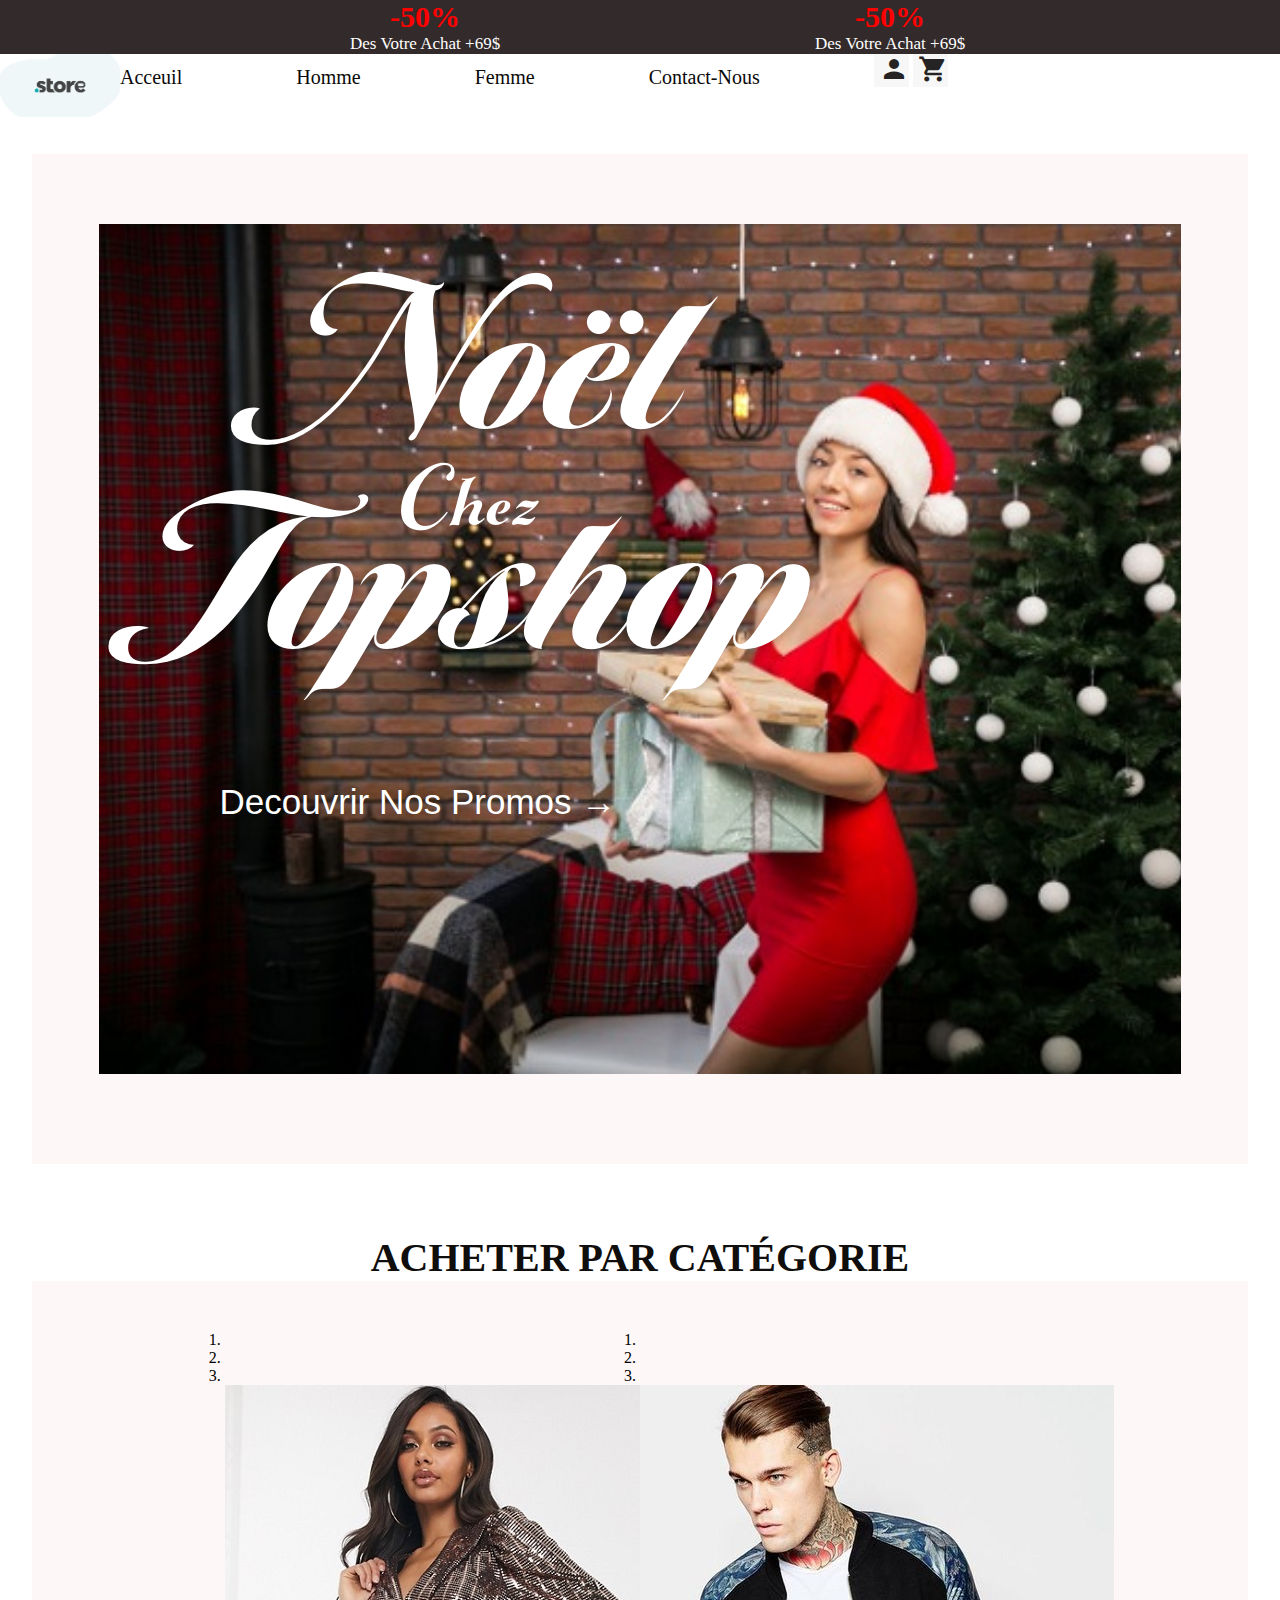
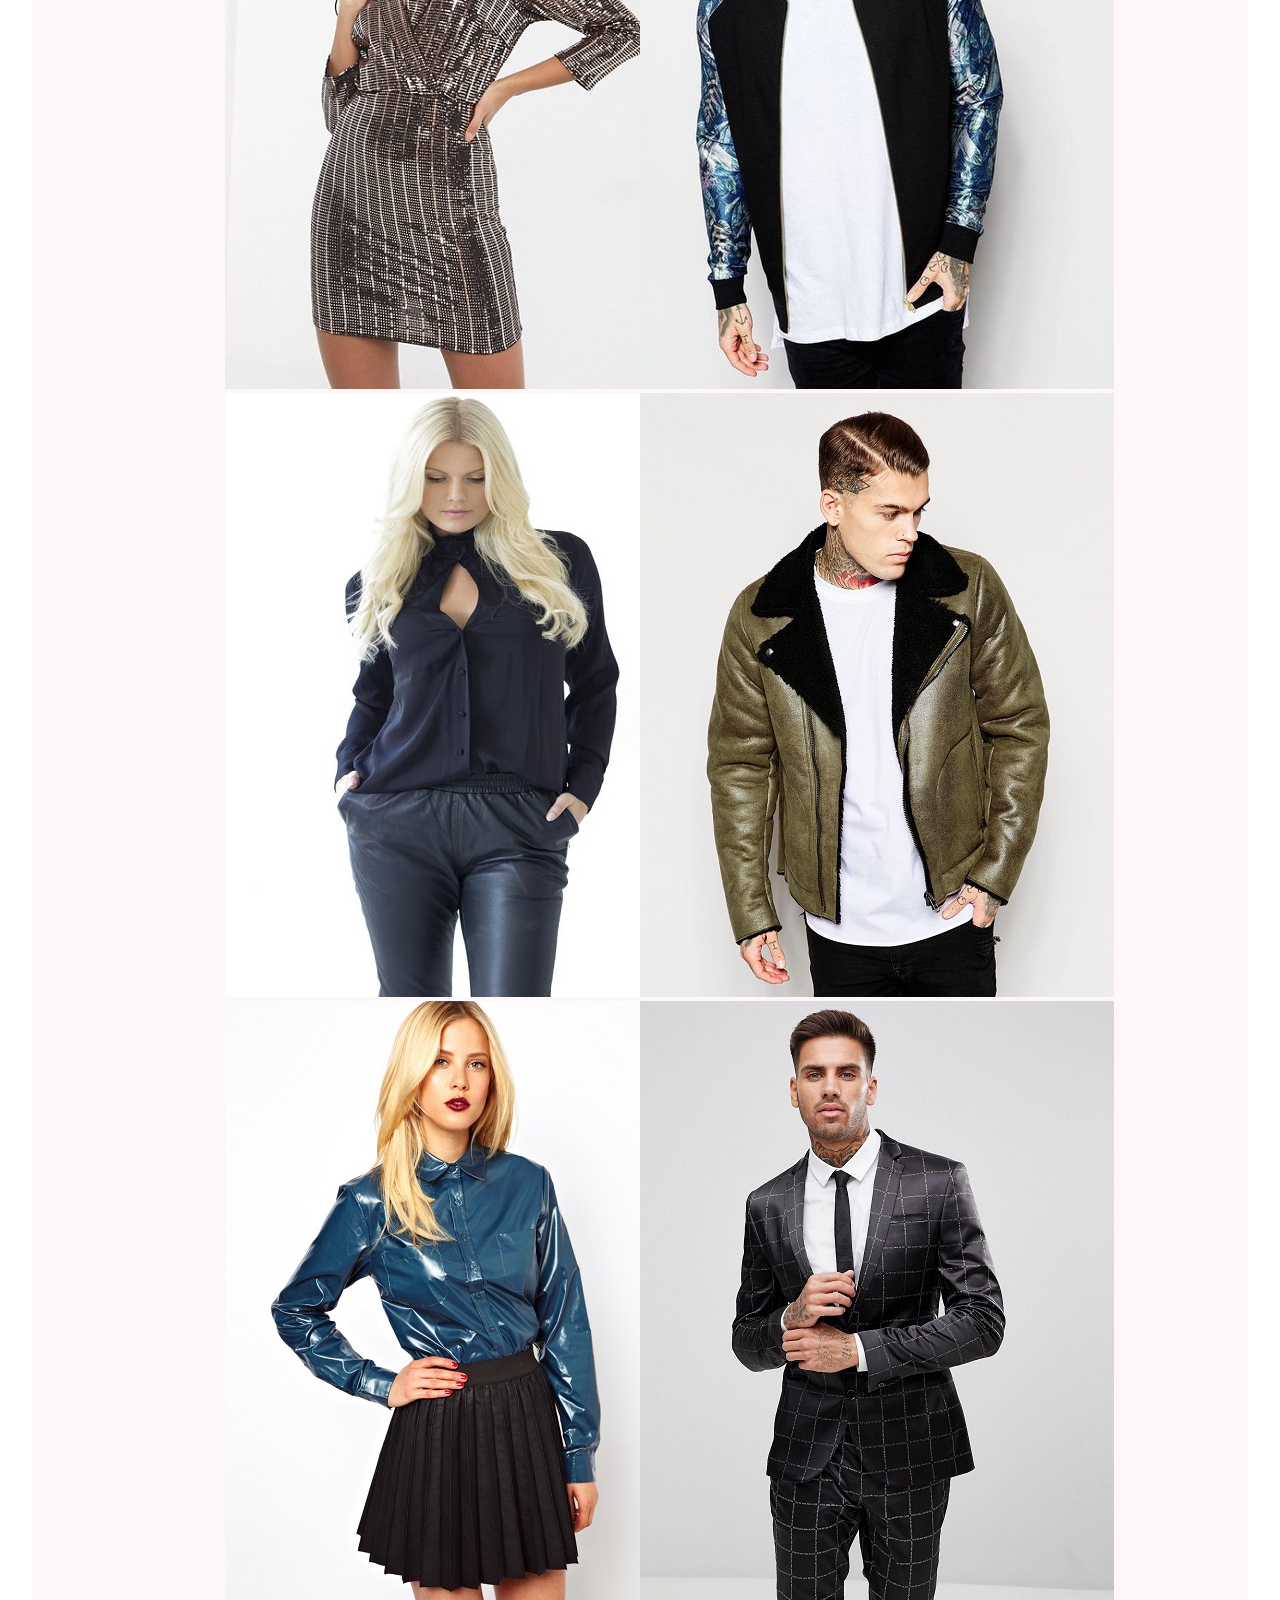
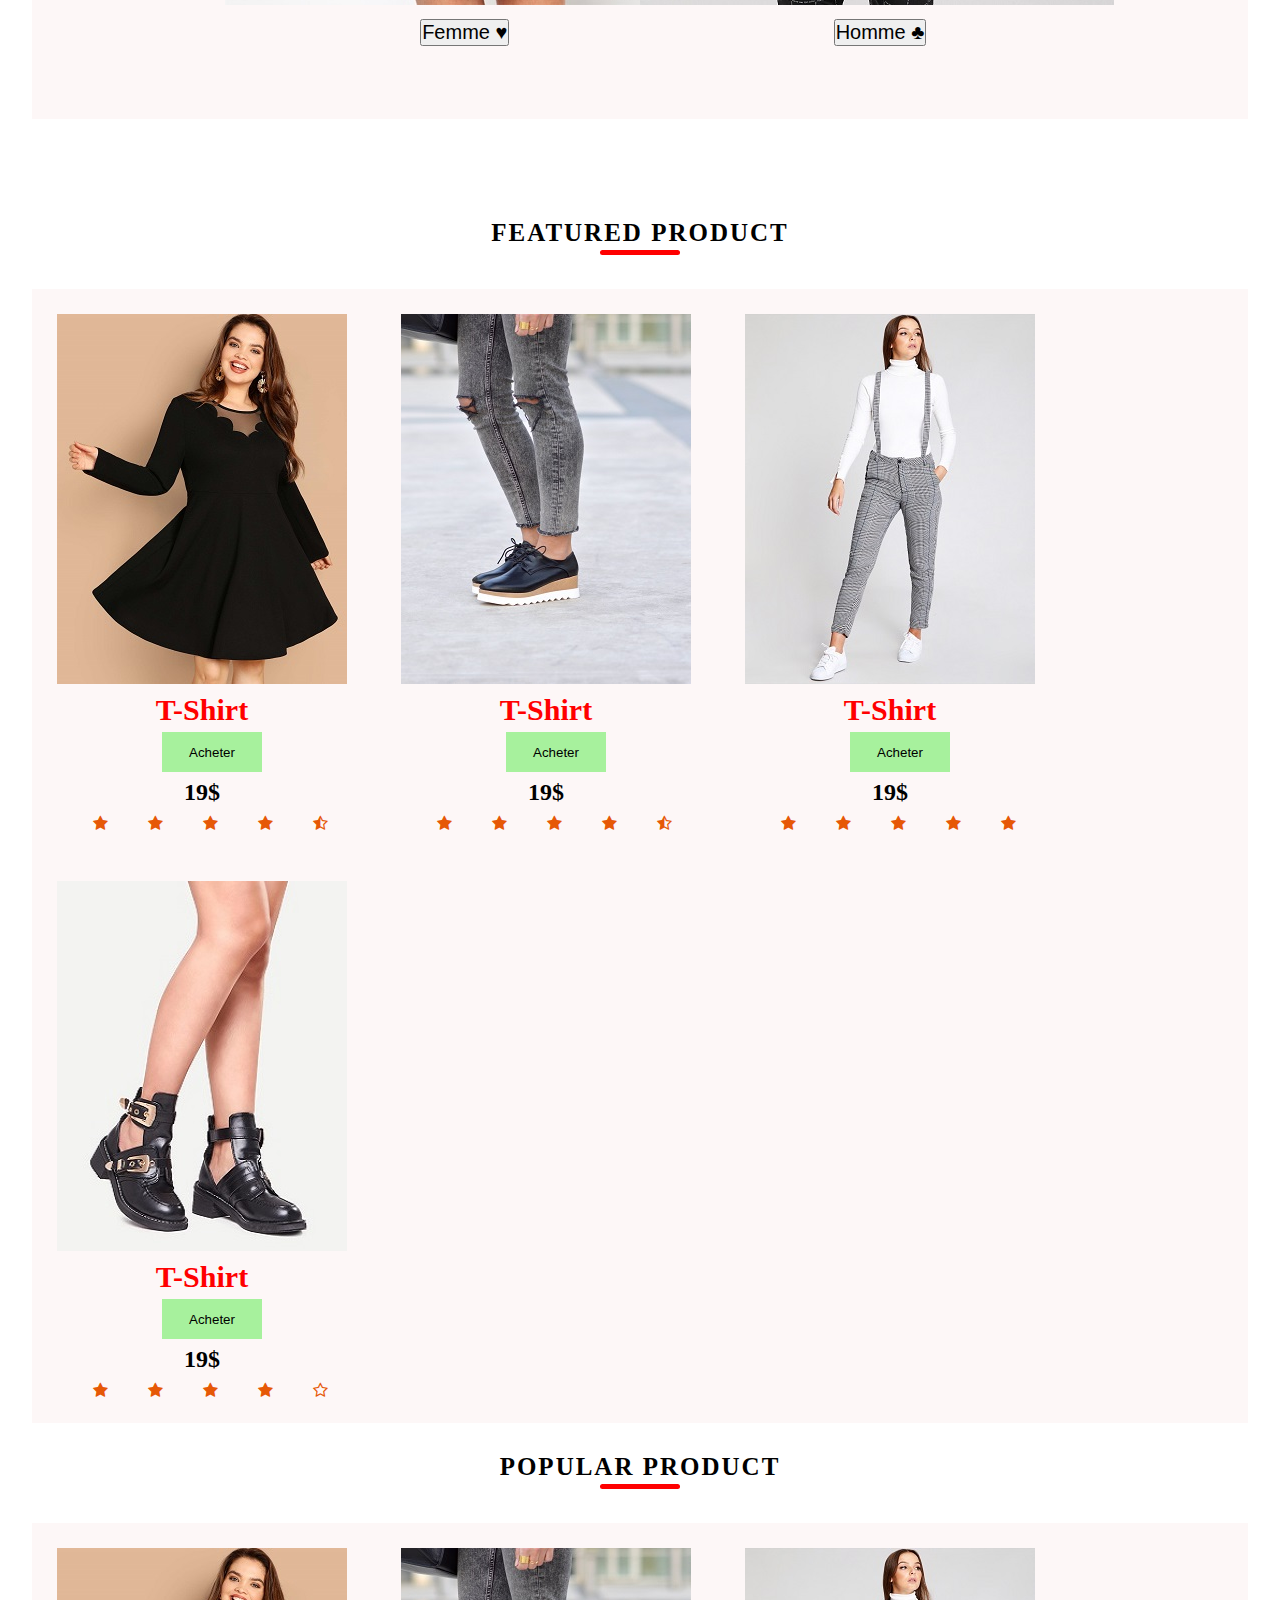
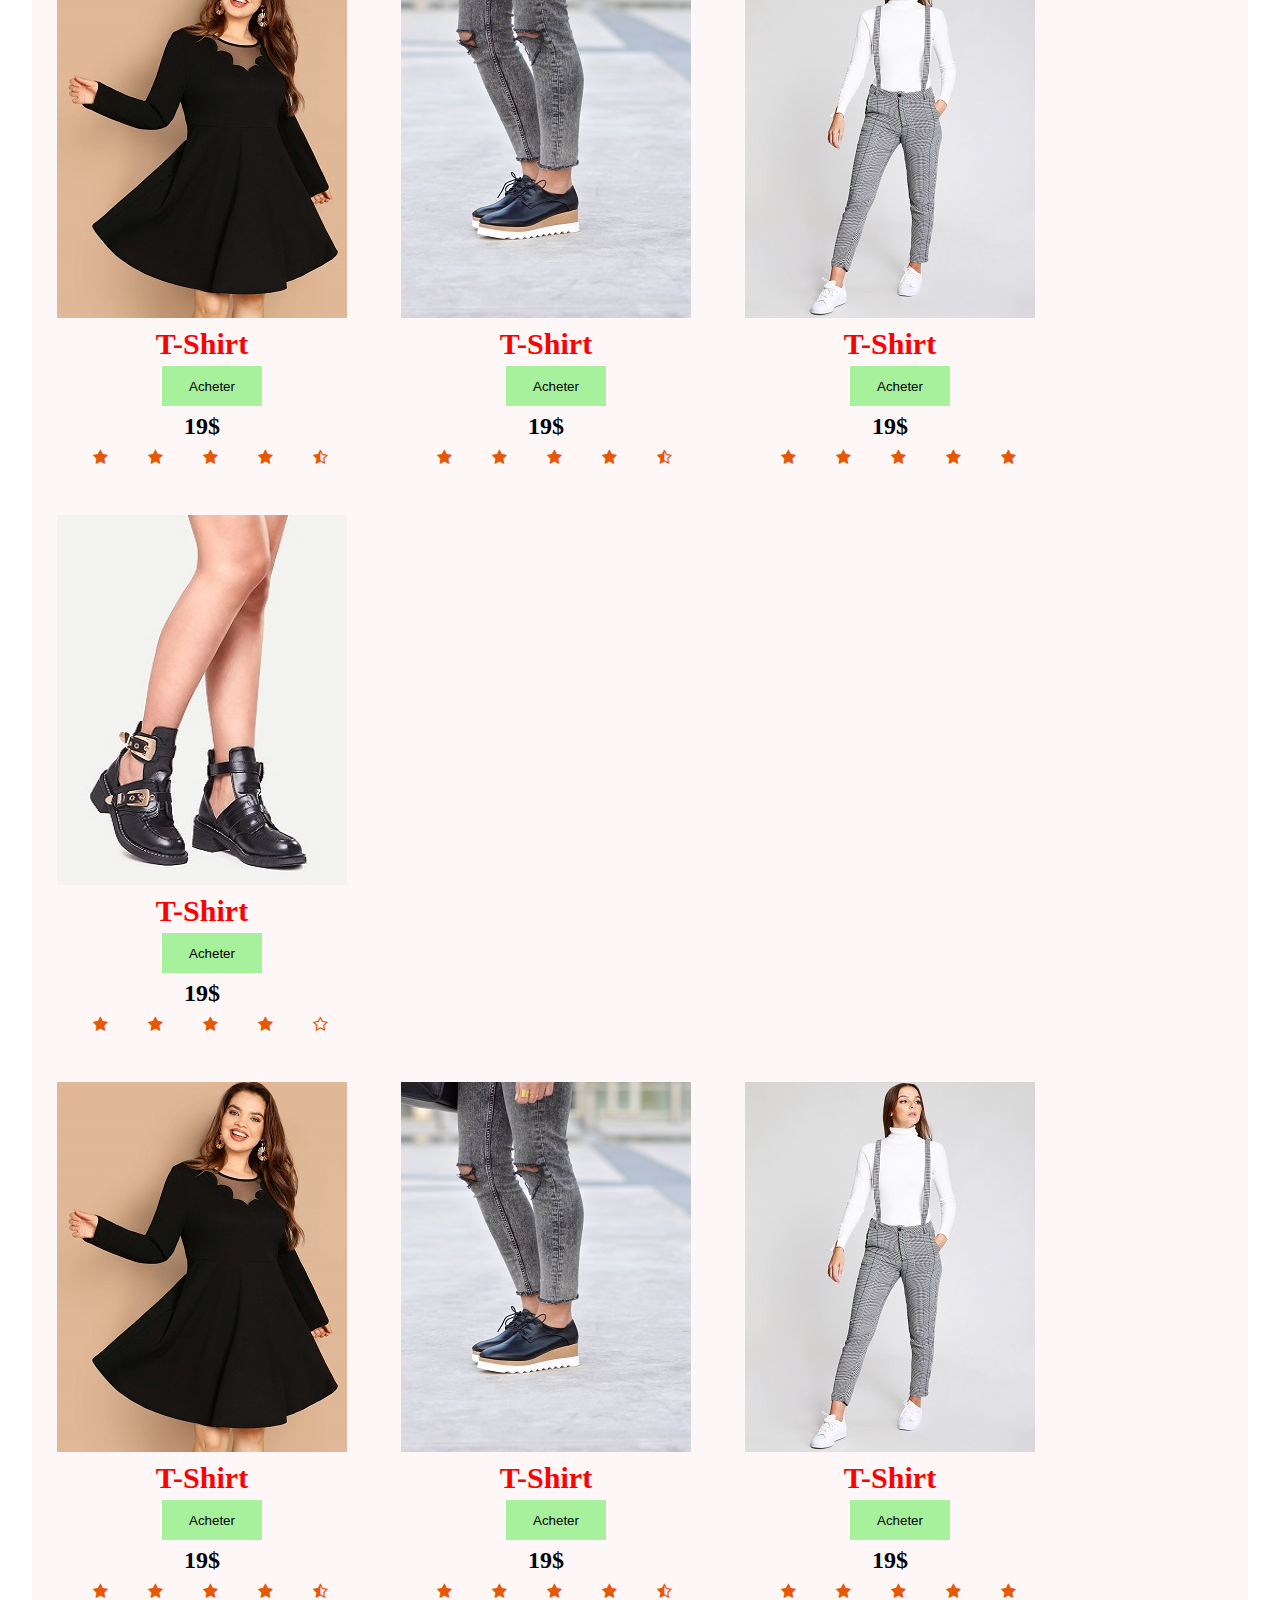
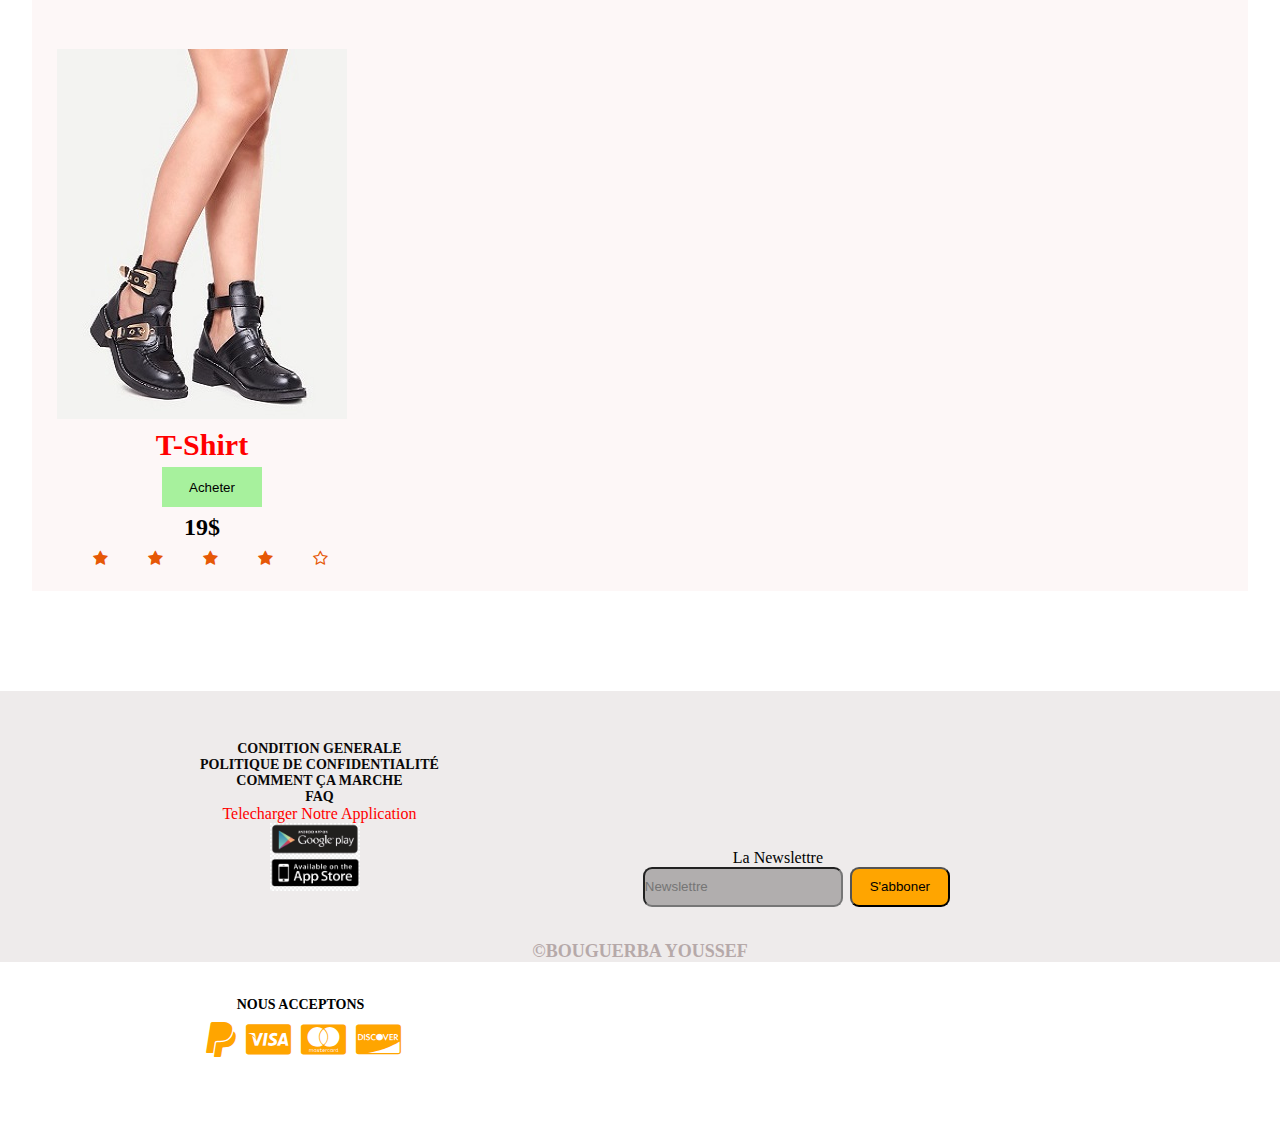
<file: index.html>
<!DOCTYPE html>
<html lang="en">
<head>
    <meta charset="UTF-8">
    <meta name="viewport" content="width=device-width, initial-scale=1.0">
    <link rel="stylesheet" href="style.css">
    <link rel="stylesheet" href="https://cdn.jsdelivr.net/npm/bootstrap@4.5.3/dist/css/bootstrap.min.css" integrity="sha384-TX8t27EcRE3e/ihU7zmQxVncDAy5uIKz4rEkgIXeMed4M0jlfIDPvg6uqKI2xXr2" crossorigin="anonymous">
    <link href="https://fonts.googleapis.com/icon?family=Material+Icons" rel="stylesheet">
    <link rel="stylesheet" href="https://cdnjs.cloudflare.com/ajax/libs/font-awesome/4.7.0/css/font-awesome.min.css">

    <title>Shop || Ecommerce  || HTML & CSS & Slide BOOTSTRAP </title>
</head>
<body>
<!-- -----------------------------NAV 0-------------------- -->
    <div class="container0">
        <div class="divv">
            <h1>-50%</h1>
            <p> Des Votre Achat +69$</p>
        </div>
        <div>
            <h1>-50%</h1>
            <p> Des Votre Achat +69$</p>
        </div>
        
    </div>

<!-- ---------------------------///////////------------------- -->


<!-- ------------------------------------NAV BAR --------------------------------- -->

    <div class="container">
          <div class="navbar">
              <div class="navimg">
                 <a href="index.html"><img src="logo.jpg" alt=""></a> 
              </div>
              <div class="navul">
                  <ul class="ahome">
                      <li><a href="index.html">Acceuil</a></li>
                      <li><a href="men.html">Homme</a></li>
                      <li><a href="women.html">Femme</a></li>
                      <li><a href="contact.html">Contact-Nous</a></li>
                    <button>   <i class="material-icons" >person</i> </button>
                   <button>  <i class="material-icons" >local_grocery_store</i></button>
                  </ul>
                 
              </div>     

          </div>
    </div>
    <!-- -------------------------//////////------------------------ -->
    <div style="height: 30px;"></div>
<!-- -----------------------------------------SPAN------------------- -->
    <div style="height: 70px; width: 95%;
    margin: auto;
    background-color: rgb(253, 247, 247);
 "></div>


    <!-- --------------------/////SPAN-------------------- -->
<div class="colorjoyeux">
<div class="containerhome">
    <div class="home">
        <div class="homeimg">
          <p> <img src="joyeux.png" alt=""></p> 
        </div>
        <div class="homepromos">
         <button>Decouvrir Nos Promos &rarr; </button>
  </div>
    </div>

</div>
</div>

<!-- --------------------------------//////////HOME--------------------- -->

 <!-- -----------------------------------------SPAN------------------- -->
     <div style="height: 70px;"></div> 

    
    <!-- --------------------/////SPAN-------------------- -->


    <div class="tittle">Acheter Par Catégorie

    </div>
    <div class="colordiv">
<div class="container1">
        <div class="img-femme">
            <!-- <img src="feme0.jpg" alt=""> -->
            <div id="carouselExampleIndicators" class="carousel slide" data-ride="carousel">
                <ol class="carousel-indicators">
                  <li data-target="#carouselExampleIndicators" data-slide-to="0" class="active"></li>
                  <li data-target="#carouselExampleIndicators" data-slide-to="1"></li>
                  <li data-target="#carouselExampleIndicators" data-slide-to="2"></li>
                </ol>
                <div class="carousel-inner">
                  <div class="carousel-item active">
                    <img src="feme0.jpg" class="d-block w-500" alt="...">
                  </div>
                  <div class="carousel-item">
                    <img src="femme0.jpg" class="d-block w-500" alt="...">
                  </div>
                  <div class="carousel-item">
                    <img src="feme1.jpeg" class="d-block w-500" alt="...">
                  </div>
                </div>
                <a class="carousel-control-prev btn-light" href="#carouselExampleIndicators" role="button" data-slide="prev">
                  <span class="carousel-control-prev-icon btn-dark" aria-hidden="true"></span>
                  <span class="sr-only ">Previous</span>
                </a>
                <a class="carousel-control-next btn-light" href="#carouselExampleIndicators" role="button" data-slide="next">
                  <span class="carousel-control-next-icon btn-dark" aria-hidden="true"></span>
                  <span class="sr-only">Next</span>
                </a>
              </div>


              <div class="btn-group">
                <button type="button" class="btn btn-success">Femme &hearts;</button>
            </div>
            

        </div>
 
       

         <div class="img-homme">
             <!-- <img src="home0.jpg" alt="">   -->

             <div id="carouselExampleIndicators" class="carousel slide" data-ride="carousel">
                <ol class="carousel-indicators">
                  <li data-target="#carouselExampleIndicators" data-slide-to="0" class="active"></li>
                  <li data-target="#carouselExampleIndicators" data-slide-to="1"></li>
                  <li data-target="#carouselExampleIndicators" data-slide-to="2"></li>
                </ol>
                <div class="carousel-inner">
                  <div class="carousel-item active">
                    <img src="home0.jpg" class="d-block w-500" alt="...">
                  </div>
                  <div class="carousel-item">
                    <img src="homme0.jpg" class="d-block w-500" alt="...">
                  </div>
                  <div class="carousel-item">
                    <img src="home1.jpeg" class="d-block w-500" alt="...">
                  </div>
                </div>
                <a class="carousel-control-prev btn-light" href="#carouselExampleIndicators" role="button" data-slide="prev">
                  <span class="carousel-control-prev-icon btn-dark" aria-hidden="true"></span>
                  <span class="sr-only">Previous</span>
                </a>
                <a class="carousel-control-next btn-light" href="#carouselExampleIndicators" role="button" data-slide="next">
                  <span class="carousel-control-next-icon btn-dark" aria-hidden="true"></span>
                  <span class="sr-only">Next</span>
                </a>
              </div>


              <div class="btn-group">
                <button type="button" class="btn btn-success">Homme &clubs;</button>
    
            </div>

            

         </div> 
</div>
</div>
     <!-- -----------------------------------------SPAN------------------- -->
     <div style="height: 70px;">     
     </div>

    
     <!-- --------------------/////SPAN-------------------- -->



     <!-- -------------------SPAN/TITTLE H1 FEATURED PRODUCT------------------------- -->

     <div style="height: 70px;"> 
       <h1 class="featuredh1">Featured Product</h1>

    </div>
     



     <!-- -----------------------------------------SPAN------------------- -->

     <!-- -------------------featured product------------------------- -->



     
    <div class="featured">
      <div class="small-container">
          
          <div class="col-4">
              <img src="F1.jpg" alt="">
              <h1>T-Shirt</h1>
              <button class="acheter">Acheter</button>
              <p>19$</p>

              <i class="fa fa-star" ></i>
              <i class="fa fa-star" ></i>
              <i class="fa fa-star" ></i>
              <i class="fa fa-star" ></i>
              <i class="fa fa-star-half-o" ></i>
          </div>
        </div>
          
     

          <div class="small-container">
          
          <div class="col-4">
              <img src="F3.jpg" alt="">
              <h1>T-Shirt</h1>
              <button class="acheter">Acheter</button>

              <p>19$</p>
              <i class="fa fa-star" ></i>
              <i class="fa fa-star" ></i>
              <i class="fa fa-star" ></i>
              <i class="fa fa-star" ></i>
              <i class="fa fa-star-half-o" ></i>
          </div>
        </div>

      <div class="small-container">
          
          <div class="col-4">
              <img src="F2.jpg" alt="">
              <h1>T-Shirt</h1>
              <button class="acheter">Acheter</button>

              <p>19$</p>
              <i class="fa fa-star" ></i>
              <i class="fa fa-star" ></i>
              <i class="fa fa-star" ></i>
              <i class="fa fa-star" ></i>
              <i class="fa fa-star" ></i>
          </div>
        </div>


      <div class="small-container">
          
          <div class="col-4">
              <img src="F4.jpg" alt="">
              <h1>T-Shirt</h1>
              <button class="acheter">Acheter</button>

              <p>19$</p>
              <i class="fa fa-star" ></i>
              <i class="fa fa-star" ></i>
              <i class="fa fa-star" ></i>
              <i class="fa fa-star" ></i>
              <i class="fa fa-star-o" ></i>
          </div>
        </div>

     
  </div>

  <!-- -----------------------////FEATURED PRODUCT--------------------------- -->



  <!-- -------------------SPAN/TITTLE H1 FEATURED PRODUCT------------------------- -->

  <div style="height: 70px;"> 
    <h1 class="featuredh1">Popular Product</h1>

 </div>
  



  <!-- -----------------------------------------SPAN------------------- -->
    

  <!-- -----------------------------------POPULAR PRODUCT ------------------------- -->

  <div class="featured">
    <div class="small-container">
        
        <div class="col-4">
            <img src="F1.jpg" alt="">
            <h1>T-Shirt</h1>
            <button class="acheter">Acheter</button>

            <p>19$</p>
            <i class="fa fa-star" ></i>
            <i class="fa fa-star" ></i>
            <i class="fa fa-star" ></i>
            <i class="fa fa-star" ></i>
            <i class="fa fa-star-half-o" ></i>
        </div>
      </div>
        
   

        <div class="small-container">
        
        <div class="col-4">
            <img src="F3.jpg" alt="">
            <h1>T-Shirt</h1>
            <button class="acheter">Acheter</button>

            <p>19$</p>
            <i class="fa fa-star" ></i>
            <i class="fa fa-star" ></i>
            <i class="fa fa-star" ></i>
            <i class="fa fa-star" ></i>
            <i class="fa fa-star-half-o" ></i>
        </div>
      </div>

    <div class="small-container">
        
        <div class="col-4">
            <img src="F2.jpg" alt="">
            <h1>T-Shirt</h1>
            <button class="acheter">Acheter</button>

            <p>19$</p>
            <i class="fa fa-star" ></i>
            <i class="fa fa-star" ></i>
            <i class="fa fa-star" ></i>
            <i class="fa fa-star" ></i>
            <i class="fa fa-star" ></i>
        </div>
      </div>


    <div class="small-container">
        
        <div class="col-4">
            <img src="F4.jpg" alt="">
            <h1>T-Shirt</h1>
            <button class="acheter">Acheter</button>

            <p>19$</p>
            <i class="fa fa-star" ></i>
            <i class="fa fa-star" ></i>
            <i class="fa fa-star" ></i>
            <i class="fa fa-star" ></i>
            <i class="fa fa-star-o" ></i>
        </div>
      </div>

   
</div>
<div class="featured">
  <div class="small-container">
      
      <div class="col-4">
          <img src="F1.jpg" alt="">
          <h1>T-Shirt</h1>
          <button class="acheter">Acheter</button>

          <p>19$</p>
          <i class="fa fa-star" ></i>
          <i class="fa fa-star" ></i>
          <i class="fa fa-star" ></i>
          <i class="fa fa-star" ></i>
          <i class="fa fa-star-half-o" ></i>
      </div>
    </div>
      
 

      <div class="small-container">
      
      <div class="col-4">
          <img src="F3.jpg" alt="">
          <h1>T-Shirt</h1>
          <button class="acheter">Acheter</button>

          <p>19$</p>
          <i class="fa fa-star" ></i>
          <i class="fa fa-star" ></i>
          <i class="fa fa-star" ></i>
          <i class="fa fa-star" ></i>
          <i class="fa fa-star-half-o" ></i>
      </div>
    </div>

  <div class="small-container">
      
      <div class="col-4">
          <img src="F2.jpg" alt="">
          <h1>T-Shirt</h1>
          <button class="acheter">Acheter</button>

          <p>19$</p>
          <i class="fa fa-star" ></i>
          <i class="fa fa-star" ></i>
          <i class="fa fa-star" ></i>
          <i class="fa fa-star" ></i>
          <i class="fa fa-star" ></i>
      </div>
    </div>


  <div class="small-container">
      
      <div class="col-4">
          <img src="F4.jpg" alt="">
          <h1>T-Shirt</h1>
          <button class="acheter">Acheter</button>

          <p>19$</p>
          <i class="fa fa-star" ></i>
          <i class="fa fa-star" ></i>
          <i class="fa fa-star" ></i>
          <i class="fa fa-star" ></i>
          <i class="fa fa-star-o" ></i>
      </div>
    </div>

 
</div>

<!-- ------------------------//////---------------------- -->

<!-- -------------------SPAN/FOOTER------------------------- -->

<div style="height: 100px;"> 
  

</div>




<!-- -----------------------------------------SPAN------------------- -->






<footer class="footer">
  <div class="containerfooter">
<div class="partie">

  <a href="#"><h3>Condition Generale</h3></a>
  <a href="#"><h3>politique de Confidentialité</h3></a>
  <a href="#"><h3>Comment ça marche</h3></a>

 <a href="#"><h3>Faq</h3></a>
 <p>Telecharger Notre Application</p>
 <img src="logogoo.jpg" alt="">

</div>
<div class="containerfooter">
  <div class="partie">
  
  <form class="form">
    <label for="email">La Newslettre</label> <br>

    <input type="email" class="inputform" required placeholder="Newslettre"/>
    <button>S'abboner</button>
  </form>
  
  </div>

  <div class="containerfooter">
    
    <div class="partie">
    
    <h3>Nous Acceptons</h3>
    <i class="fa fa-paypal"></i>
    <i class="fa fa-cc-visa"></i>
    <i class="fa fa-cc-mastercard"></i>
    <i class="fa fa-cc-discover"></i>
    </div>






    
    





</div>



</footer>

    
<p class="copy">&copy;Bouguerba Youssef</p>

















    <script src="https://code.jquery.com/jquery-3.5.1.slim.min.js" integrity="sha384-DfXdz2htPH0lsSSs5nCTpuj/zy4C+OGpamoFVy38MVBnE+IbbVYUew+OrCXaRkfj" crossorigin="anonymous"></script>
<script src="https://cdn.jsdelivr.net/npm/popper.js@1.16.1/dist/umd/popper.min.js" integrity="sha384-9/reFTGAW83EW2RDu2S0VKaIzap3H66lZH81PoYlFhbGU+6BZp6G7niu735Sk7lN" crossorigin="anonymous"></script>
<script src="https://cdn.jsdelivr.net/npm/bootstrap@4.5.3/dist/js/bootstrap.min.js" integrity="sha384-w1Q4orYjBQndcko6MimVbzY0tgp4pWB4lZ7lr30WKz0vr/aWKhXdBNmNb5D92v7s" crossorigin="anonymous"></script>
</body>
</html>
</file>
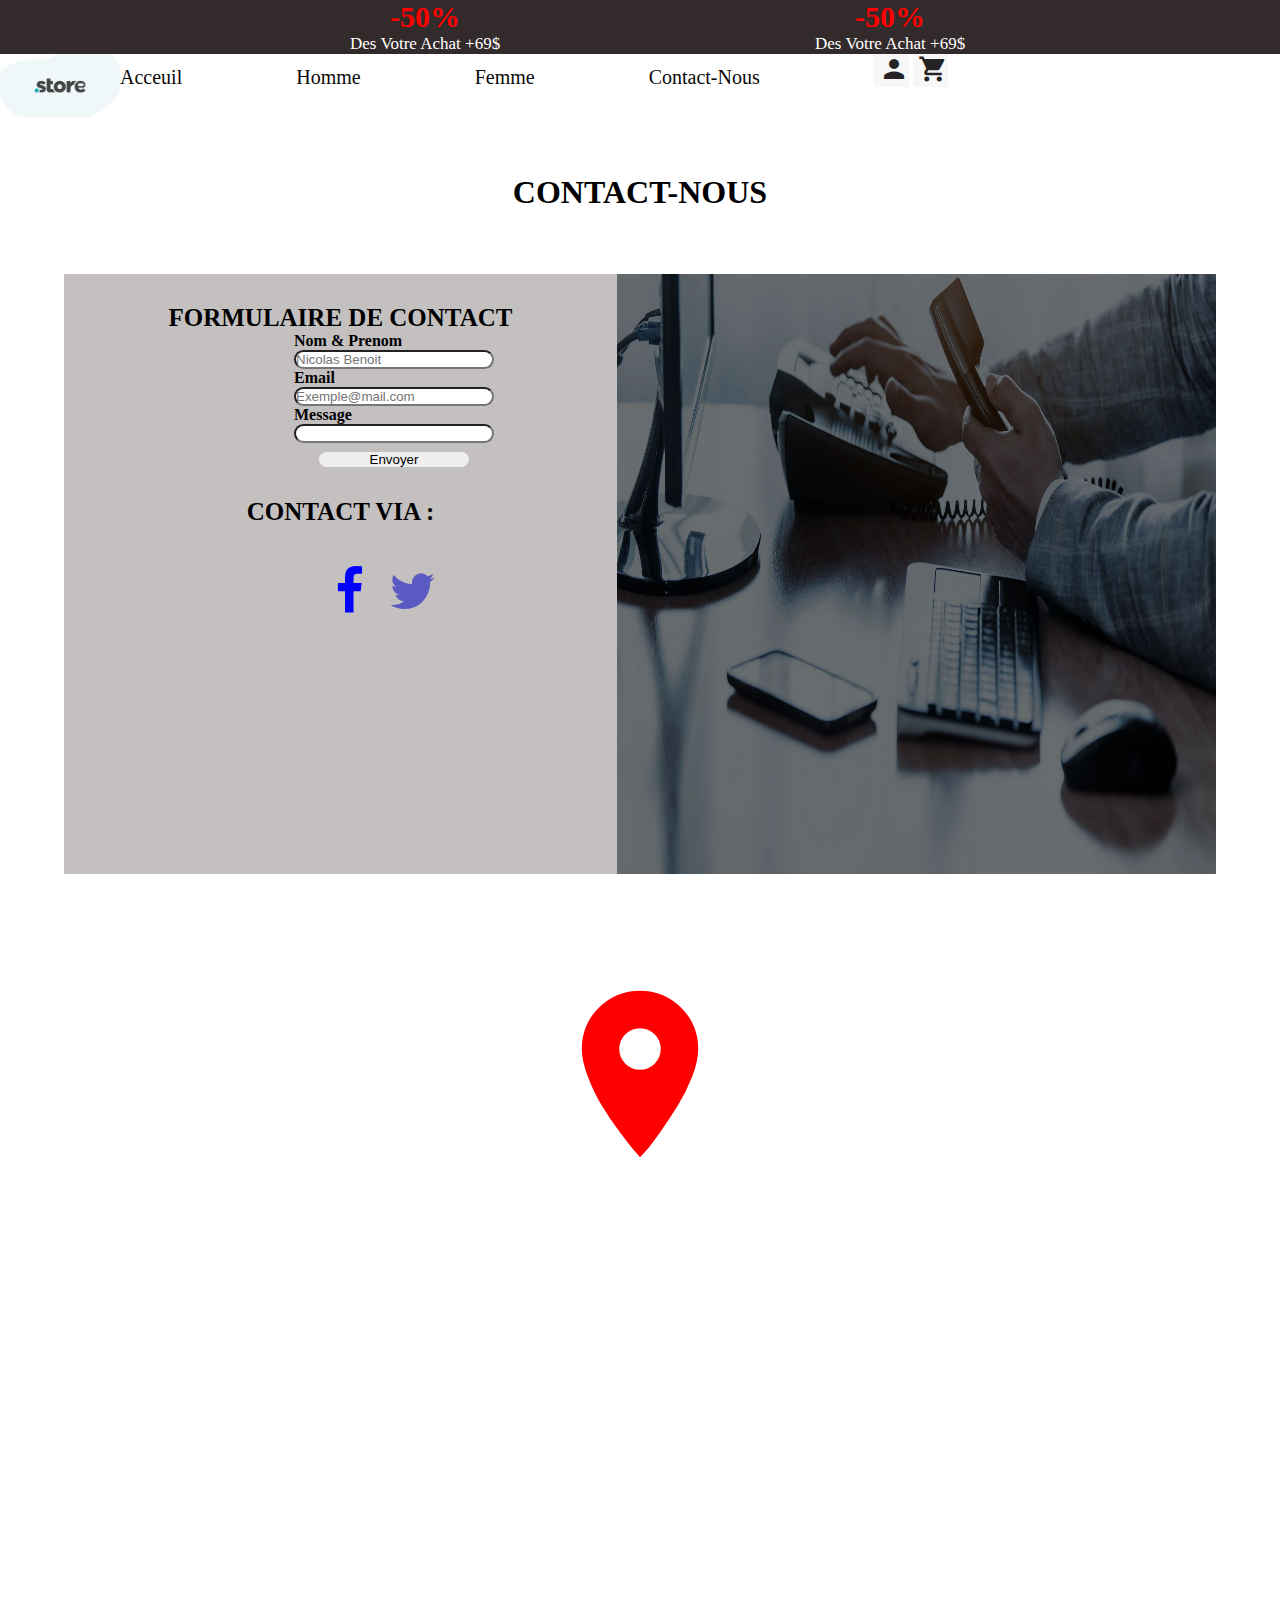
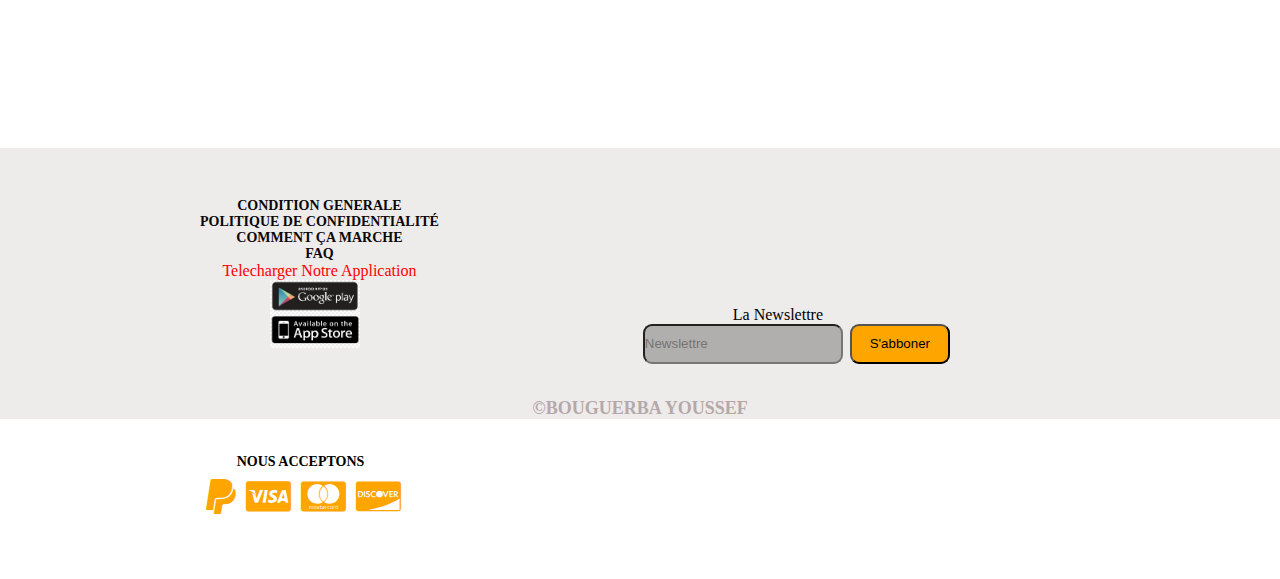
<file: contact.html>
<!DOCTYPE html>
<html lang="en">
<head>
    <meta charset="UTF-8">
    <meta name="viewport" content="width=device-width, initial-scale=1.0">
    <link rel="stylesheet" href="style.css">
    <link rel="stylesheet" href="https://cdn.jsdelivr.net/npm/bootstrap@4.5.3/dist/css/bootstrap.min.css" integrity="sha384-TX8t27EcRE3e/ihU7zmQxVncDAy5uIKz4rEkgIXeMed4M0jlfIDPvg6uqKI2xXr2" crossorigin="anonymous">
    <link href="https://fonts.googleapis.com/icon?family=Material+Icons" rel="stylesheet">
    <link rel="stylesheet" href="https://cdnjs.cloudflare.com/ajax/libs/font-awesome/4.7.0/css/font-awesome.min.css">


    <title>StorShop | Contact & Nous</title>
</head>
<body>
    
<!-- -----------------------------NAV 0-------------------- -->
<div class="container0">
    <div class="divv">
        <h1>-50%</h1>
        <p> Des Votre Achat +69$</p>
    </div>
    <div>
        <h1>-50%</h1>
        <p> Des Votre Achat +69$</p>
    </div>
    
</div>

<!-- ---------------------------///////////------------------- -->


<!-- ------------------------------------NAV BAR --------------------------------- -->

<div class="container">
      <div class="navbar">
          <div class="navimg">
            <a href="index.html"><img src="logo.jpg" alt=""></a> 
          </div>
          <div class="navul">
              <ul class="ahome">
                  <li><a href="index.html">Acceuil</a></li>
                  <li><a href="men.html">Homme</a></li>
                  <li><a href="women.html">Femme</a></li>
                  <li><a href="contact.html">Contact-Nous</a></li>
                <button>   <i class="material-icons" >person</i> </button>
               <button>  <i class="material-icons" >local_grocery_store</i></button>
              </ul>
             
          </div>     

      </div>
</div>

<!-- -------------------SPAN/FOOTER------------------------- -->

<div style="height: 100px; margin-top: 50px;
text-align: center;
text-transform: uppercase;"> 
  
<h1>Contact-Nous</h1>
</div>




<!-- -----------------------------------------SPAN------------------- -->



<div class="contact0">


  <div class="contact1">
    <p> Formulaire de Contact</p>
    <form>
      <label for="Nom & Prenom">Nom & Prenom</label> <br>
      <input type="text" name="Nom & Prenom" id="" required placeholder="Nicolas Benoit"/> <br>
      <label for="email">Email</label> <br>
      <input type="email" name="email" id="" required placeholder="Exemple@mail.com"> <br>
      <label for="text">Message </label> <br>
      <input type="text" name="text" id="" required maxlength="150"/> <br>
      <button>Envoyer</button> <br>

      

    </form>
    <p>Contact Via :</p>
    <div class="social">
      <i class="fa fa-facebook-f"></i>
      
      <i class="fa fa-twitter"></i>
    </div>
      
  </div>


  <div class="contact2">
  

<img src="contactimg.jpg"/> 

  </div>

  
</div>
<!-- -------------------SPAN/MAPS------------------------ -->

<div style="height: 70px;"> 
  

</div>




<!-- -----------------------------------------SPAN------------------- -->


<div class="maps">
  

  <i class="material-icons">place</i>

  <iframe src="https://www.google.com/maps/embed?pb=!1m18!1m12!1m3!1d83998.94740181514!2d2.2768479385787974!3d48.85883763487759!2m3!1f0!2f0!3f0!3m2!1i1024!2i768!4f13.1!3m3!1m2!1s0x47e66e1f06e2b70f%3A0x40b82c3688c9460!2sParis!5e0!3m2!1sfr!2sfr!4v1608320227322!5m2!1sfr!2sfr" width="800" height="450" frameborder="0" style="border:0;" allowfullscreen="" aria-hidden="false" tabindex="0"></iframe>
</div>









<!-- -------------------SPAN/FOOTER------------------------- -->

<div style="height: 100px;"> 
  

</div>




<!-- -----------------------------------------SPAN------------------- -->






<footer class="footer">
  <div class="containerfooter">
<div class="partie">

  <a href="#"><h3>Condition Generale</h3></a>
  <a href="#"><h3>politique de Confidentialité</h3></a>
  <a href="#"><h3>Comment ça marche</h3></a>

 <a href="#"><h3>Faq</h3></a>
 <p>Telecharger Notre Application</p>
 <img src="logogoo.jpg" alt="">

</div>
<div class="containerfooter">
  <div class="partie">
  
  <form class="form">
    <label for="email">La Newslettre</label> <br>

    <input type="email" class="inputform" required placeholder="Newslettre"/>
    <button>S'abboner</button>
  </form>
  
  </div>

  <div class="containerfooter">
    
    <div class="partie">
    
    <h3>Nous Acceptons</h3>
    <i class="fa fa-paypal"></i>
    <i class="fa fa-cc-visa"></i>
    <i class="fa fa-cc-mastercard"></i>
    <i class="fa fa-cc-discover"></i>
    </div>






    
    





</div>



</footer>

    
<p class="copy">&copy;Bouguerba Youssef</p>
</file>
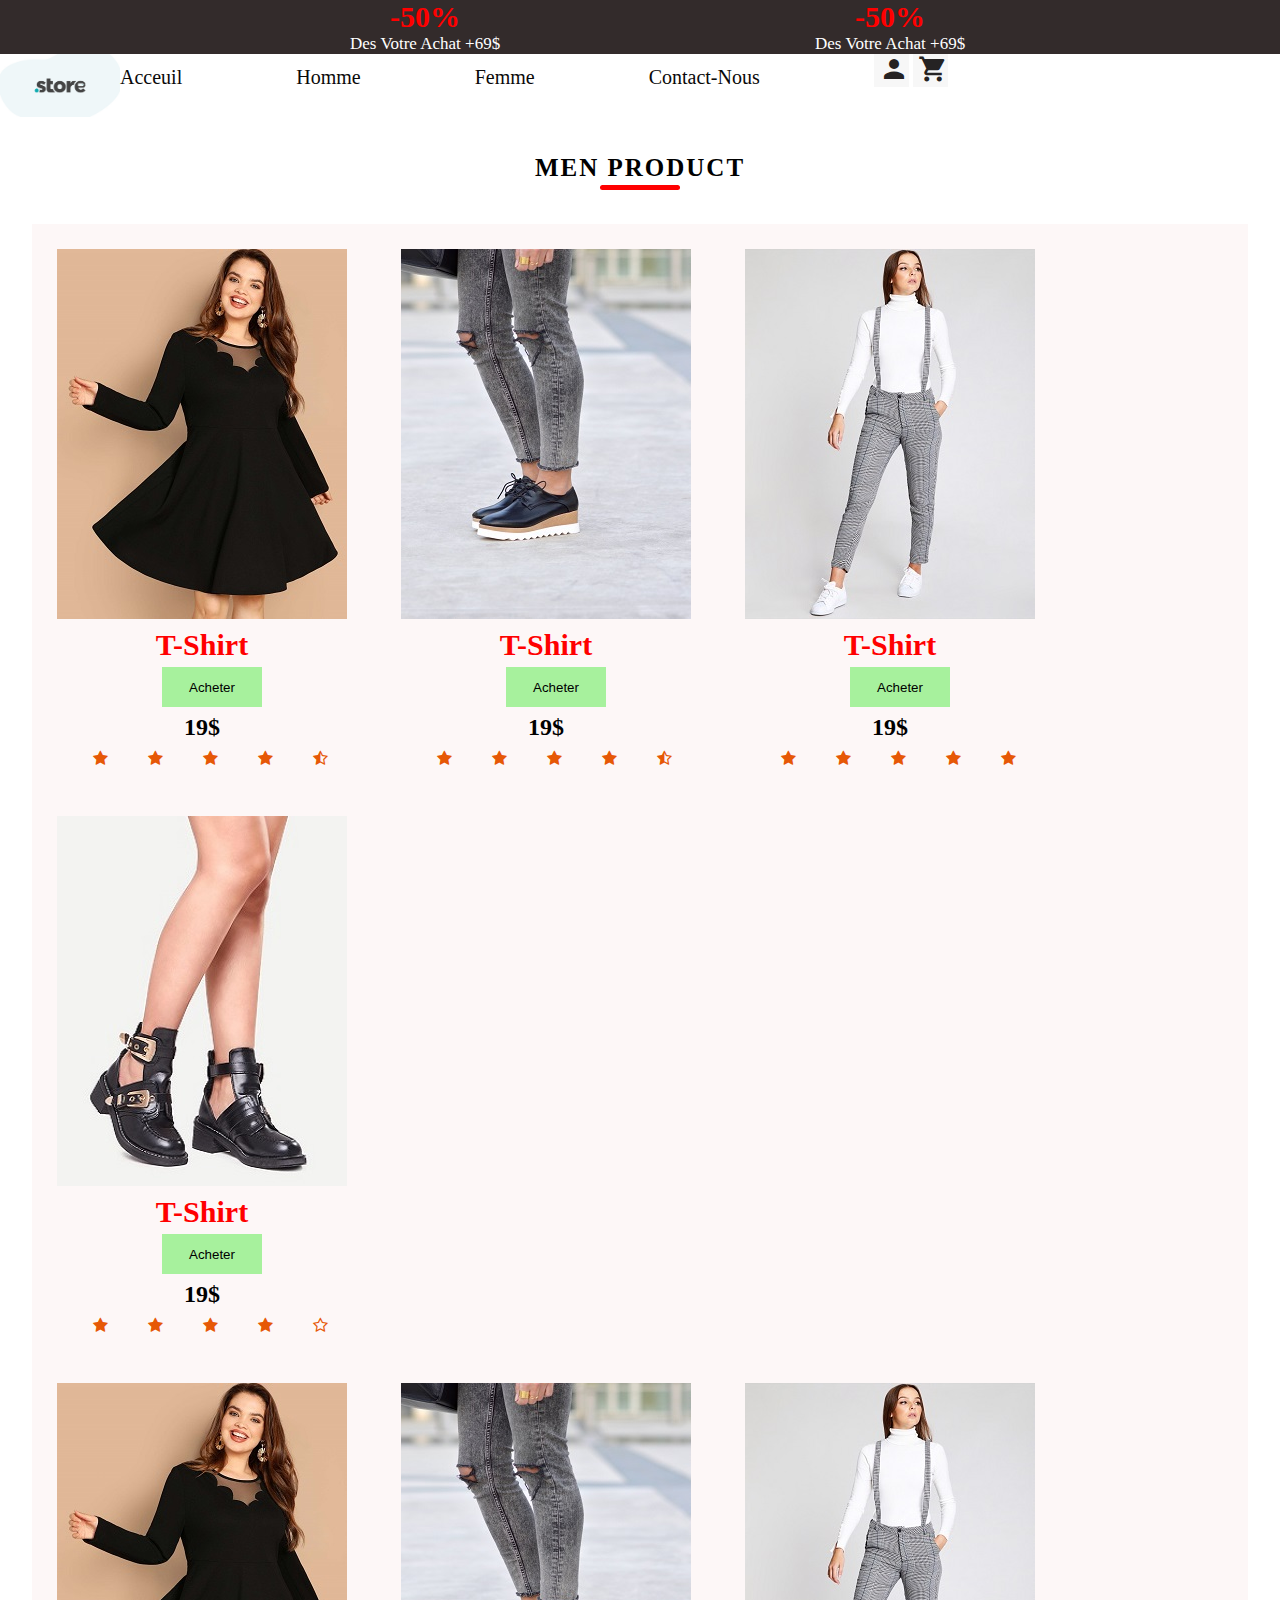
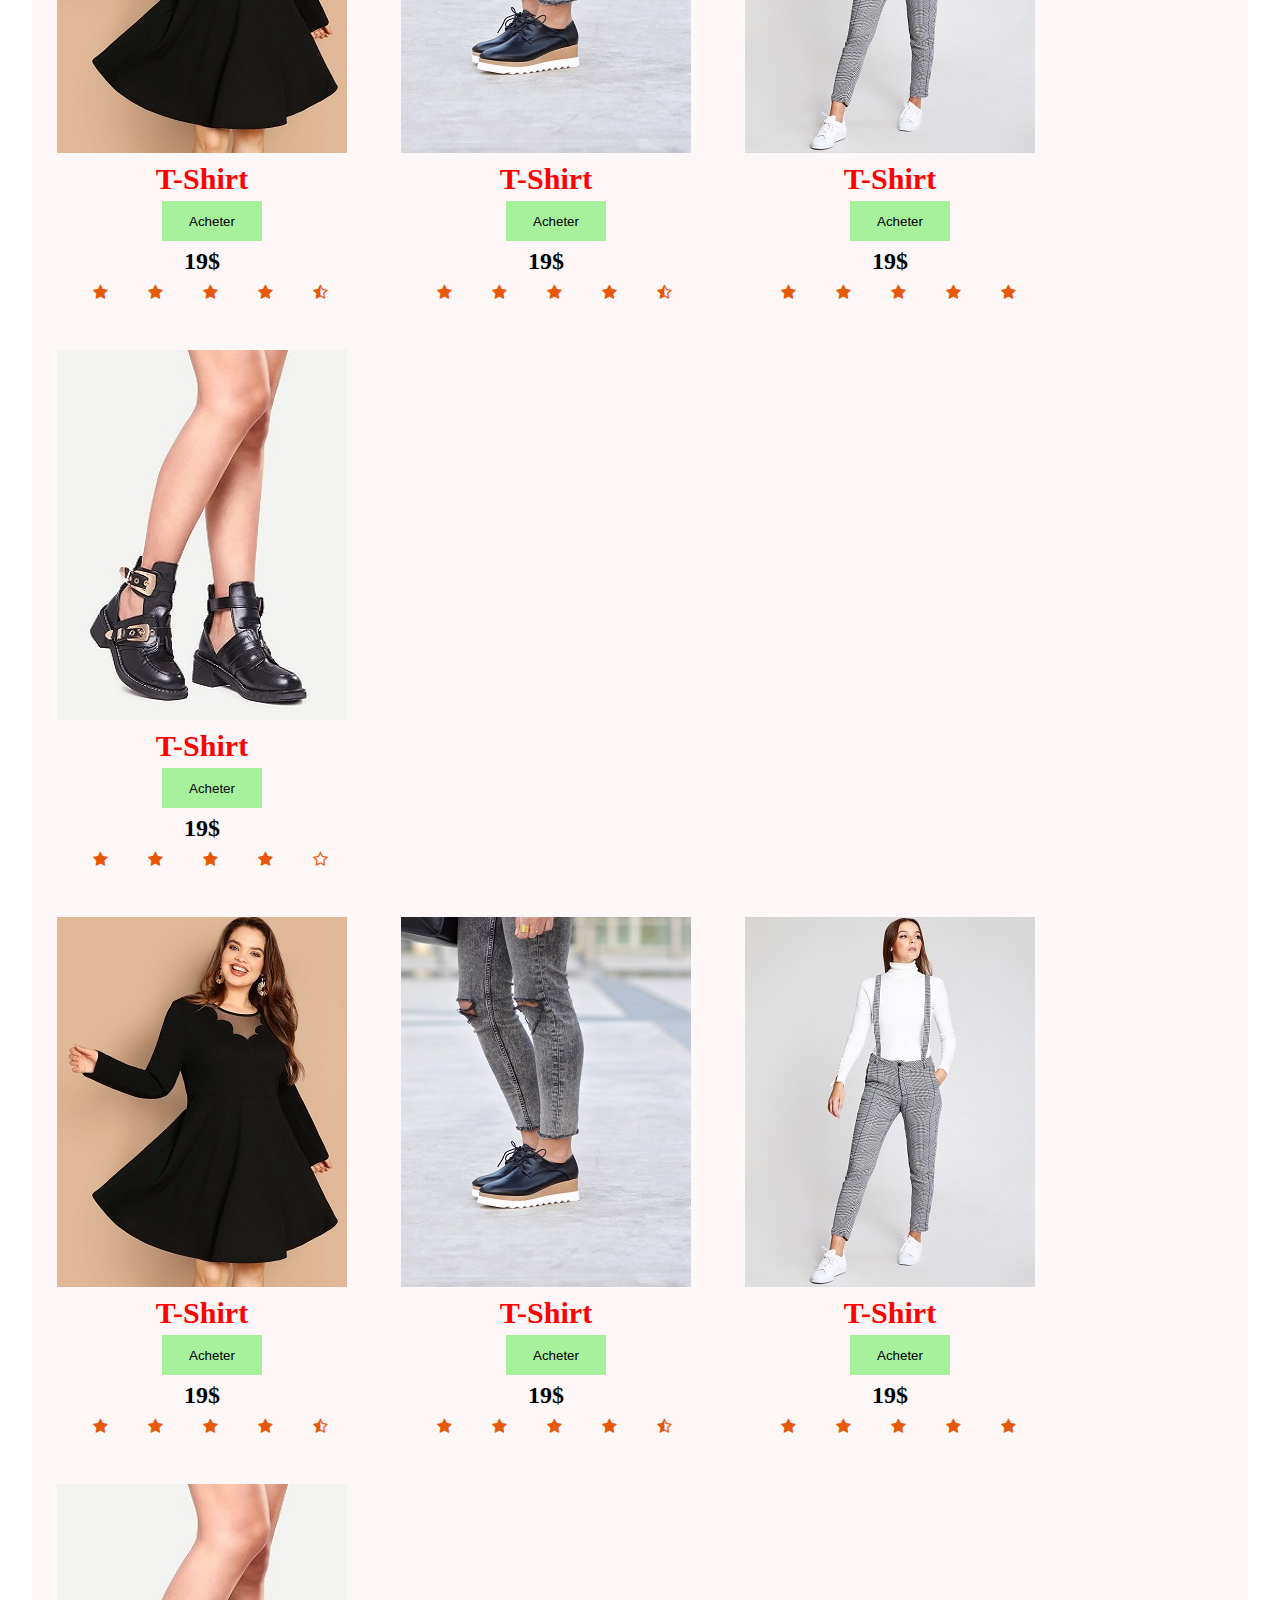
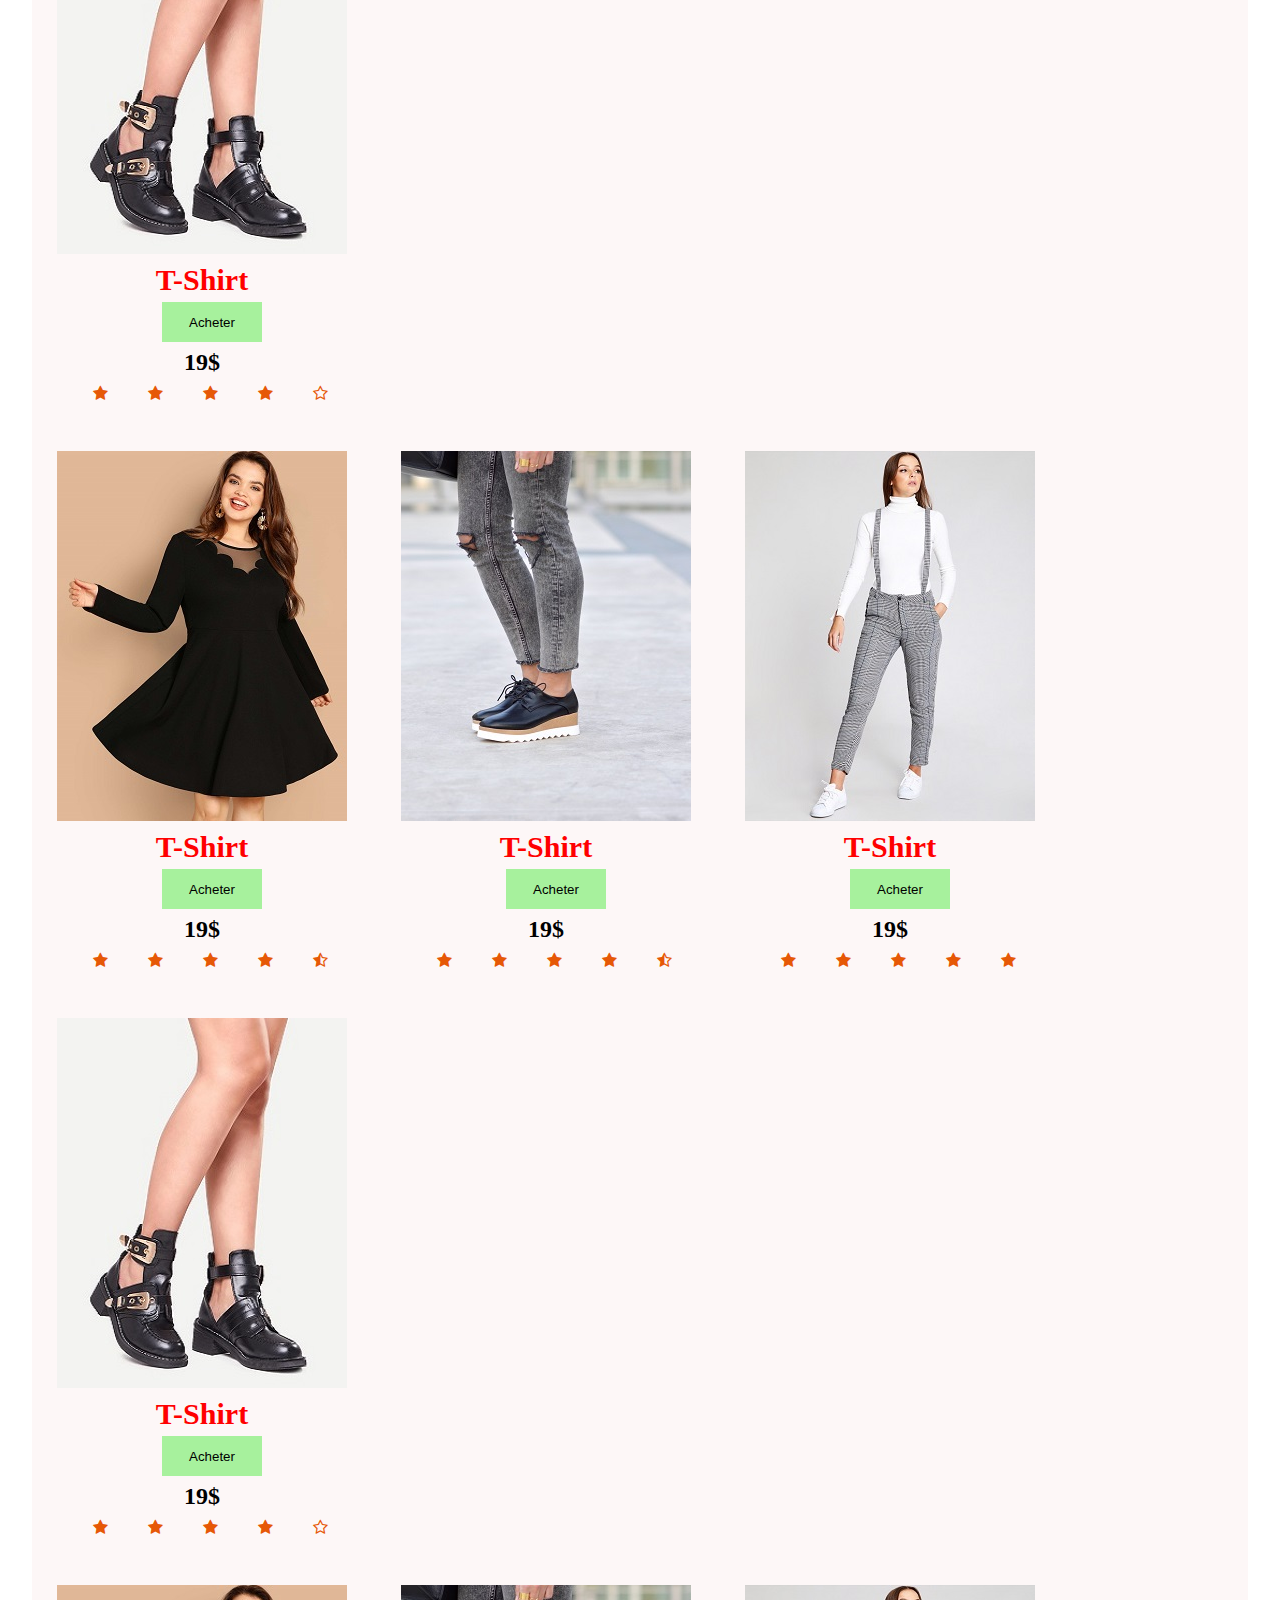
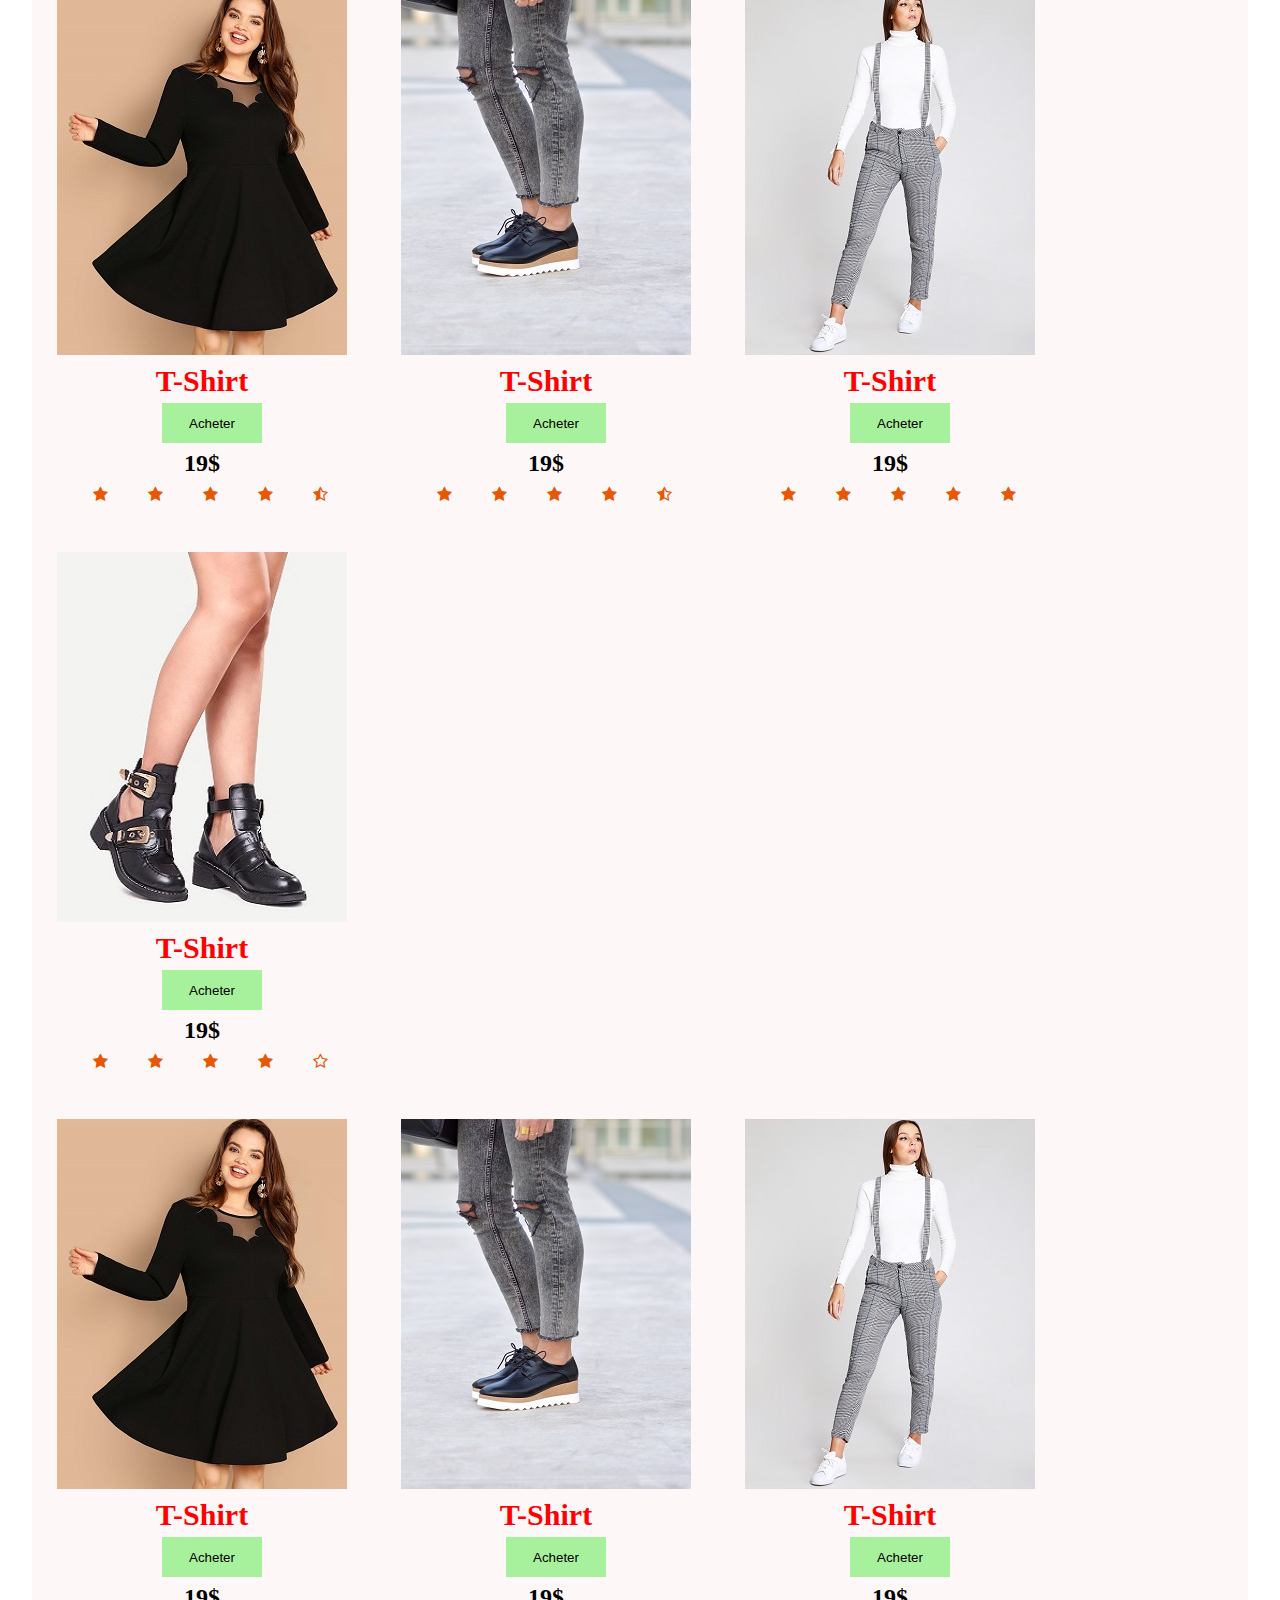
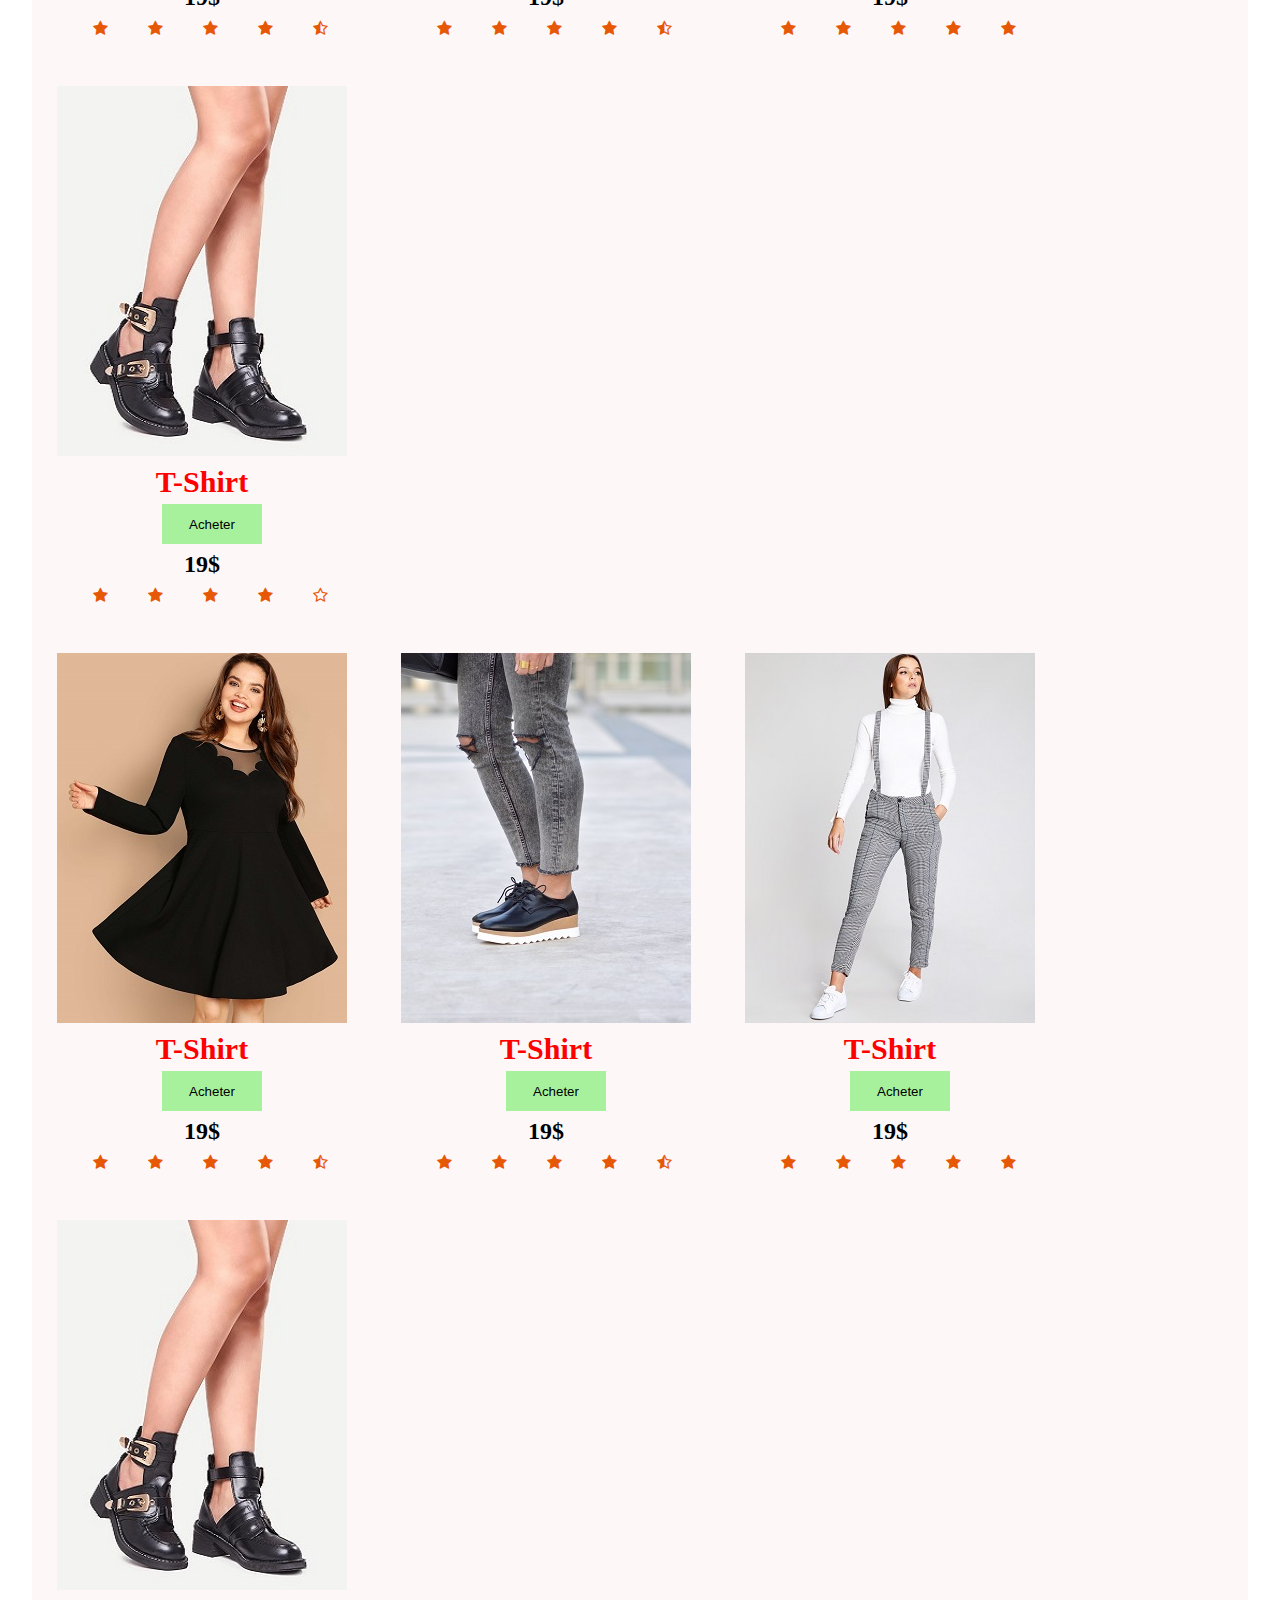
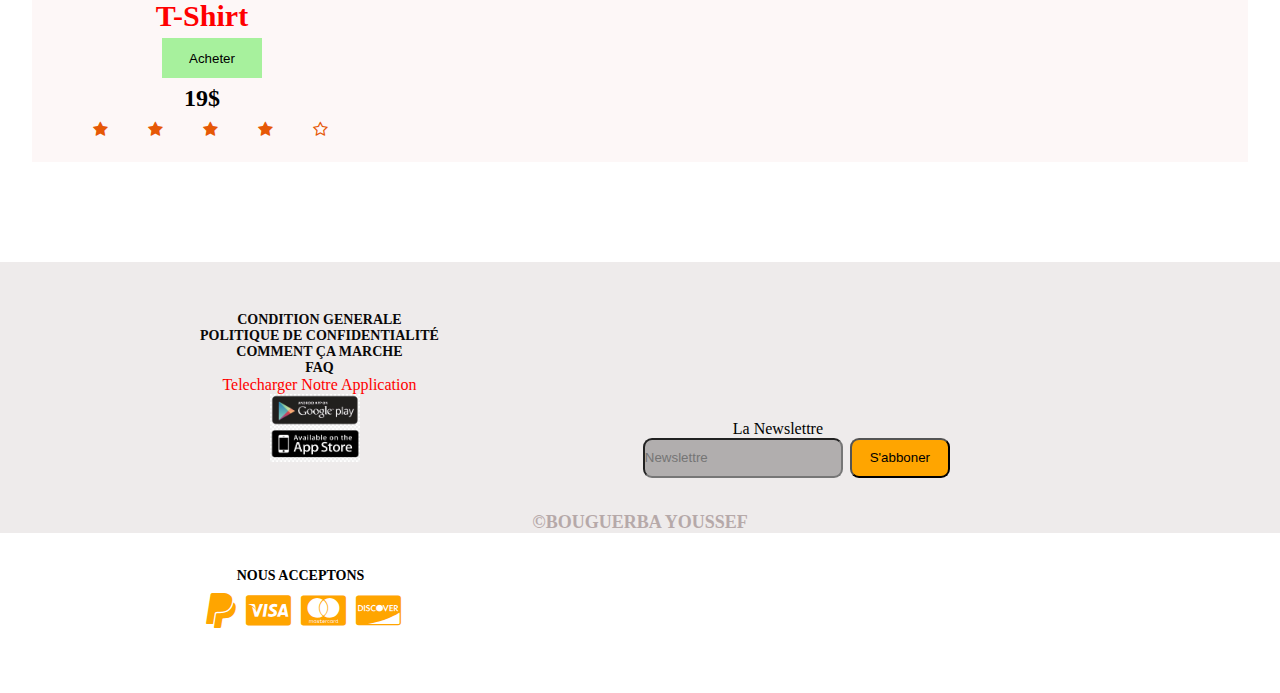
<file: men.html>
<!DOCTYPE html>
<html lang="en">
<head>
    <meta charset="UTF-8">
    <meta name="viewport" content="width=device-width, initial-scale=1.0">
    <link rel="stylesheet" href="style.css">
    <link rel="stylesheet" href="https://cdn.jsdelivr.net/npm/bootstrap@4.5.3/dist/css/bootstrap.min.css" integrity="sha384-TX8t27EcRE3e/ihU7zmQxVncDAy5uIKz4rEkgIXeMed4M0jlfIDPvg6uqKI2xXr2" crossorigin="anonymous">
    <link href="https://fonts.googleapis.com/icon?family=Material+Icons" rel="stylesheet">
    <link rel="stylesheet" href="https://cdnjs.cloudflare.com/ajax/libs/font-awesome/4.7.0/css/font-awesome.min.css">


    <title>Produits | Homme</title>
</head>
<body>
    
<!-- -----------------------------NAV 0-------------------- -->
<div class="container0">
    <div class="divv">
        <h1>-50%</h1>
        <p> Des Votre Achat +69$</p>
    </div>
    <div>
        <h1>-50%</h1>
        <p> Des Votre Achat +69$</p>
    </div>
    
</div>

<!-- ---------------------------///////////------------------- -->


<!-- ------------------------------------NAV BAR --------------------------------- -->

<div class="container">
      <div class="navbar">
          <div class="navimg">
            <a href="index.html"><img src="logo.jpg" alt=""></a> 
          </div>
          <div class="navul">
              <ul class="ahome">
                  <li><a href="index.html">Acceuil</a></li>
                  <li><a href="men.html">Homme</a></li>
                  <li><a href="women.html">Femme</a></li>
                  <li><a href="contact.html">Contact-Nous</a></li>
                <button>   <i class="material-icons" >person</i> </button>
               <button>  <i class="material-icons" >local_grocery_store</i></button>
              </ul>
             
          </div>     

      </div>
</div>





<!-- -------------------SPAN/TITTLE H1 FEATURED PRODUCT------------------------- -->

<div style="height: 70px;"> 
    <h1 class="featuredh1">Men Product</h1>

 </div>
  



  <!-- -----------------------------------------SPAN------------------- -->
















    <div class="featured">
        <div class="small-container">
            
            <div class="col-4">
                <img src="F1.jpg" alt="">
                <h1>T-Shirt</h1>
                <button class="acheter">Acheter</button>

                <p>19$</p>
                <i class="fa fa-star" ></i>
                <i class="fa fa-star" ></i>
                <i class="fa fa-star" ></i>
                <i class="fa fa-star" ></i>
                <i class="fa fa-star-half-o" ></i>
            </div>
          </div>
            
       
  
            <div class="small-container">
            
            <div class="col-4">
                <img src="F3.jpg" alt="">
                <h1>T-Shirt</h1>
                <button class="acheter">Acheter</button>

                <p>19$</p>
                <i class="fa fa-star" ></i>
                <i class="fa fa-star" ></i>
                <i class="fa fa-star" ></i>
                <i class="fa fa-star" ></i>
                <i class="fa fa-star-half-o" ></i>
            </div>
          </div>
  
        <div class="small-container">
            
            <div class="col-4">
                <img src="F2.jpg" alt="">
                <h1>T-Shirt</h1>
                <button class="acheter">Acheter</button>

                <p>19$</p>
                <i class="fa fa-star" ></i>
                <i class="fa fa-star" ></i>
                <i class="fa fa-star" ></i>
                <i class="fa fa-star" ></i>
                <i class="fa fa-star" ></i>
            </div>
          </div>
  
  
        <div class="small-container">
            
            <div class="col-4">
                <img src="F4.jpg" alt="">
                <h1>T-Shirt</h1>
                <button class="acheter">Acheter</button>

                <p>19$</p>
                <i class="fa fa-star" ></i>
                <i class="fa fa-star" ></i>
                <i class="fa fa-star" ></i>
                <i class="fa fa-star" ></i>
                <i class="fa fa-star-o" ></i>
            </div>
          </div>
  
       
    </div>
    <div class="featured">
        <div class="small-container">
            
            <div class="col-4">
                <img src="F1.jpg" alt="">
                <h1>T-Shirt</h1>
                <button class="acheter">Acheter</button>

                <p>19$</p>
                <i class="fa fa-star" ></i>
                <i class="fa fa-star" ></i>
                <i class="fa fa-star" ></i>
                <i class="fa fa-star" ></i>
                <i class="fa fa-star-half-o" ></i>
            </div>
          </div>
            
       
  
            <div class="small-container">
            
            <div class="col-4">
                <img src="F3.jpg" alt="">
                <h1>T-Shirt</h1>
                <button class="acheter">Acheter</button>

                <p>19$</p>
                <i class="fa fa-star" ></i>
                <i class="fa fa-star" ></i>
                <i class="fa fa-star" ></i>
                <i class="fa fa-star" ></i>
                <i class="fa fa-star-half-o" ></i>
            </div>
          </div>
  
        <div class="small-container">
            
            <div class="col-4">
                <img src="F2.jpg" alt="">
                <h1>T-Shirt</h1>
                <button class="acheter">Acheter</button>

                <p>19$</p>
                <i class="fa fa-star" ></i>
                <i class="fa fa-star" ></i>
                <i class="fa fa-star" ></i>
                <i class="fa fa-star" ></i>
                <i class="fa fa-star" ></i>
            </div>
          </div>
  
  
        <div class="small-container">
            
            <div class="col-4">
                <img src="F4.jpg" alt="">
                <h1>T-Shirt</h1>
                <button class="acheter">Acheter</button>

                <p>19$</p>
                <i class="fa fa-star" ></i>
                <i class="fa fa-star" ></i>
                <i class="fa fa-star" ></i>
                <i class="fa fa-star" ></i>
                <i class="fa fa-star-o" ></i>
            </div>
          </div>
  
       
    </div>
    <div class="featured">
        <div class="small-container">
            
            <div class="col-4">
                <img src="F1.jpg" alt="">
                <h1>T-Shirt</h1>
                <button class="acheter">Acheter</button>

                <p>19$</p>
                <i class="fa fa-star" ></i>
                <i class="fa fa-star" ></i>
                <i class="fa fa-star" ></i>
                <i class="fa fa-star" ></i>
                <i class="fa fa-star-half-o" ></i>
            </div>
          </div>
            
       
  
            <div class="small-container">
            
            <div class="col-4">
                <img src="F3.jpg" alt="">
                <h1>T-Shirt</h1>
                <button class="acheter">Acheter</button>

                <p>19$</p>
                <i class="fa fa-star" ></i>
                <i class="fa fa-star" ></i>
                <i class="fa fa-star" ></i>
                <i class="fa fa-star" ></i>
                <i class="fa fa-star-half-o" ></i>
            </div>
          </div>
  
        <div class="small-container">
            
            <div class="col-4">
                <img src="F2.jpg" alt="">
                <h1>T-Shirt</h1>    
                          <button class="acheter">Acheter</button>

                <p>19$</p>
                <i class="fa fa-star" ></i>
                <i class="fa fa-star" ></i>
                <i class="fa fa-star" ></i>
                <i class="fa fa-star" ></i>
                <i class="fa fa-star" ></i>
            </div>
          </div>
  
  
        <div class="small-container">
            
            <div class="col-4">
                <img src="F4.jpg" alt="">
                <h1>T-Shirt</h1>
                <button class="acheter">Acheter</button>

                <p>19$</p>
                <i class="fa fa-star" ></i>
                <i class="fa fa-star" ></i>
                <i class="fa fa-star" ></i>
                <i class="fa fa-star" ></i>
                <i class="fa fa-star-o" ></i>
            </div>
          </div>
  
       
    </div>
    <div class="featured">
        <div class="small-container">
            
            <div class="col-4">
                <img src="F1.jpg" alt="">
                <h1>T-Shirt</h1>
                <button class="acheter">Acheter</button>

                <p>19$</p>
                <i class="fa fa-star" ></i>
                <i class="fa fa-star" ></i>
                <i class="fa fa-star" ></i>
                <i class="fa fa-star" ></i>
                <i class="fa fa-star-half-o" ></i>
            </div>
          </div>
            
       
  
            <div class="small-container">
            
            <div class="col-4">
                <img src="F3.jpg" alt="">
                <h1>T-Shirt</h1>
                <button class="acheter">Acheter</button>

                <p>19$</p>
                <i class="fa fa-star" ></i>
                <i class="fa fa-star" ></i>
                <i class="fa fa-star" ></i>
                <i class="fa fa-star" ></i>
                <i class="fa fa-star-half-o" ></i>
            </div>
          </div>
  
        <div class="small-container">
            
            <div class="col-4">
                <img src="F2.jpg" alt="">
                <h1>T-Shirt</h1>
                <button class="acheter">Acheter</button>

                <p>19$</p>
                <i class="fa fa-star" ></i>
                <i class="fa fa-star" ></i>
                <i class="fa fa-star" ></i>
                <i class="fa fa-star" ></i>
                <i class="fa fa-star" ></i>
            </div>
          </div>
  
  
        <div class="small-container">
            
            <div class="col-4">
                <img src="F4.jpg" alt="">
                <h1>T-Shirt</h1>
                <button class="acheter">Acheter</button>

                <p>19$</p>
                <i class="fa fa-star" ></i>
                <i class="fa fa-star" ></i>
                <i class="fa fa-star" ></i>
                <i class="fa fa-star" ></i>
                <i class="fa fa-star-o" ></i>
            </div>
          </div>
  
       
    </div>
    <div class="featured">
        <div class="small-container">
            
            <div class="col-4">
                <img src="F1.jpg" alt="">
                <h1>T-Shirt</h1>
                <button class="acheter">Acheter</button>

                <p>19$</p>
                <i class="fa fa-star" ></i>
                <i class="fa fa-star" ></i>
                <i class="fa fa-star" ></i>
                <i class="fa fa-star" ></i>
                <i class="fa fa-star-half-o" ></i>
            </div>
          </div>
            
       
  
            <div class="small-container">
            
            <div class="col-4">
                <img src="F3.jpg" alt="">
                <h1>T-Shirt</h1>
                <button class="acheter">Acheter</button>

                <p>19$</p>
                <i class="fa fa-star" ></i>
                <i class="fa fa-star" ></i>
                <i class="fa fa-star" ></i>
                <i class="fa fa-star" ></i>
                <i class="fa fa-star-half-o" ></i>
            </div>
          </div>
  
        <div class="small-container">
            
            <div class="col-4">
                <img src="F2.jpg" alt="">
                <h1>T-Shirt</h1>
                <button class="acheter">Acheter</button>

                <p>19$</p>
                <i class="fa fa-star" ></i>
                <i class="fa fa-star" ></i>
                <i class="fa fa-star" ></i>
                <i class="fa fa-star" ></i>
                <i class="fa fa-star" ></i>
            </div>
          </div>
  
  
        <div class="small-container">
            
            <div class="col-4">
                <img src="F4.jpg" alt="">
                <h1>T-Shirt</h1>
                <button class="acheter">Acheter</button>

                <p>19$</p>
                <i class="fa fa-star" ></i>
                <i class="fa fa-star" ></i>
                <i class="fa fa-star" ></i>
                <i class="fa fa-star" ></i>
                <i class="fa fa-star-o" ></i>
            </div>
          </div>
  
       
    </div>
    <div class="featured">
        <div class="small-container">
            
            <div class="col-4">
                <img src="F1.jpg" alt="">
                <h1>T-Shirt</h1>
                <button class="acheter">Acheter</button>

                <p>19$</p>
                <i class="fa fa-star" ></i>
                <i class="fa fa-star" ></i>
                <i class="fa fa-star" ></i>
                <i class="fa fa-star" ></i>
                <i class="fa fa-star-half-o" ></i>
            </div>
          </div>
            
       
  
            <div class="small-container">
            
            <div class="col-4">
                <img src="F3.jpg" alt="">
                <h1>T-Shirt</h1>
                <button class="acheter">Acheter</button>

                <p>19$</p>
                <i class="fa fa-star" ></i>
                <i class="fa fa-star" ></i>
                <i class="fa fa-star" ></i>
                <i class="fa fa-star" ></i>
                <i class="fa fa-star-half-o" ></i>
            </div>
          </div>
  
        <div class="small-container">
            
            <div class="col-4">
                <img src="F2.jpg" alt="">
                <h1>T-Shirt</h1>
                <button class="acheter">Acheter</button>

                <p>19$</p>
                <i class="fa fa-star" ></i>
                <i class="fa fa-star" ></i>
                <i class="fa fa-star" ></i>
                <i class="fa fa-star" ></i>
                <i class="fa fa-star" ></i>
            </div>
          </div>
  
  
        <div class="small-container">
            
            <div class="col-4">
                <img src="F4.jpg" alt="">
                <h1>T-Shirt</h1>
                <button class="acheter">Acheter</button>

                <p>19$</p>
                <i class="fa fa-star" ></i>
                <i class="fa fa-star" ></i>
                <i class="fa fa-star" ></i>
                <i class="fa fa-star" ></i>
                <i class="fa fa-star-o" ></i>
            </div>
          </div>
  
       
    </div>
    <div class="featured">
        <div class="small-container">
            
            <div class="col-4">
                <img src="F1.jpg" alt="">
                <h1>T-Shirt</h1>
                <button class="acheter">Acheter</button>

                <p>19$</p>
                <i class="fa fa-star" ></i>
                <i class="fa fa-star" ></i>
                <i class="fa fa-star" ></i>
                <i class="fa fa-star" ></i>
                <i class="fa fa-star-half-o" ></i>
            </div>
          </div>
            
       
  
            <div class="small-container">
            
            <div class="col-4">
                <img src="F3.jpg" alt="">
                <h1>T-Shirt</h1>
                <button class="acheter">Acheter</button>

                <p>19$</p>
                <i class="fa fa-star" ></i>
                <i class="fa fa-star" ></i>
                <i class="fa fa-star" ></i>
                <i class="fa fa-star" ></i>
                <i class="fa fa-star-half-o" ></i>
            </div>
          </div>
  
        <div class="small-container">
            
            <div class="col-4">
                <img src="F2.jpg" alt="">
                <h1>T-Shirt</h1>
                <button class="acheter">Acheter</button>

                <p>19$</p>
                <i class="fa fa-star" ></i>
                <i class="fa fa-star" ></i>
                <i class="fa fa-star" ></i>
                <i class="fa fa-star" ></i>
                <i class="fa fa-star" ></i>
            </div>
          </div>
  
  
        <div class="small-container">
            
            <div class="col-4">
                <img src="F4.jpg" alt="">
                <h1>T-Shirt</h1>
                <button class="acheter">Acheter</button>

                <p>19$</p>
                <i class="fa fa-star" ></i>
                <i class="fa fa-star" ></i>
                <i class="fa fa-star" ></i>
                <i class="fa fa-star" ></i>
                <i class="fa fa-star-o" ></i>
            </div>
          </div>
  
       
    </div>



    <!-- -------------------SPAN/FOOTER------------------------- -->

<div style="height: 100px;"> 
  

</div>




<!-- -----------------------------------------SPAN------------------- -->






<footer class="footer">
  <div class="containerfooter">
<div class="partie">

  <a href="#"><h3>Condition Generale</h3></a>
  <a href="#"><h3>politique de Confidentialité</h3></a>
  <a href="#"><h3>Comment ça marche</h3></a>

 <a href="#"><h3>Faq</h3></a>
 <p>Telecharger Notre Application</p>
 <img src="logogoo.jpg" alt="">

</div>
<div class="containerfooter">
  <div class="partie">
  
  <form class="form">
    <label for="email">La Newslettre</label> <br>

    <input type="email" class="inputform" required placeholder="Newslettre"/>
    <button>S'abboner</button>
  </form>
  
  </div>

  <div class="containerfooter">
    
    <div class="partie">
    
    <h3>Nous Acceptons</h3>
    <i class="fa fa-paypal"></i>
    <i class="fa fa-cc-visa"></i>
    <i class="fa fa-cc-mastercard"></i>
    <i class="fa fa-cc-discover"></i>
    </div>






    
    





</div>



</footer>

    
<p class="copy">&copy;Bouguerba Youssef</p>
</body>
</html>
</file>
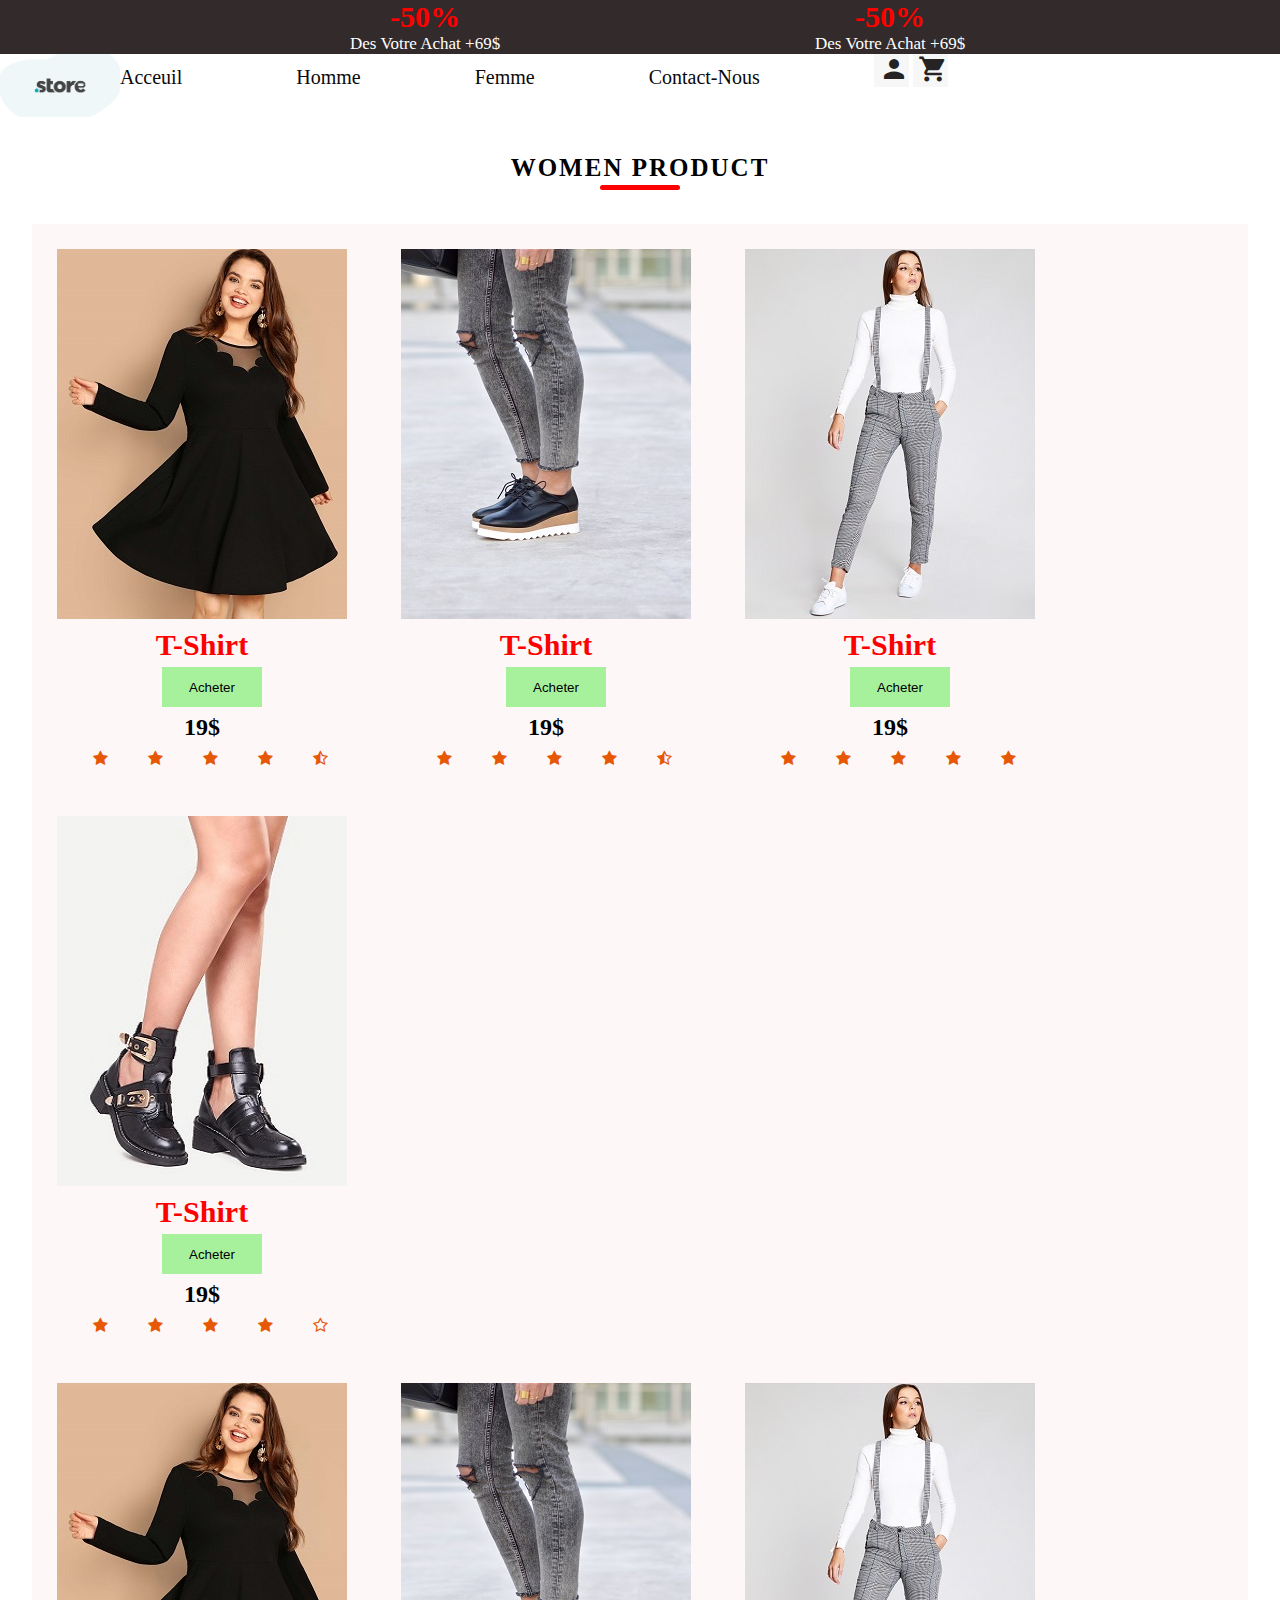
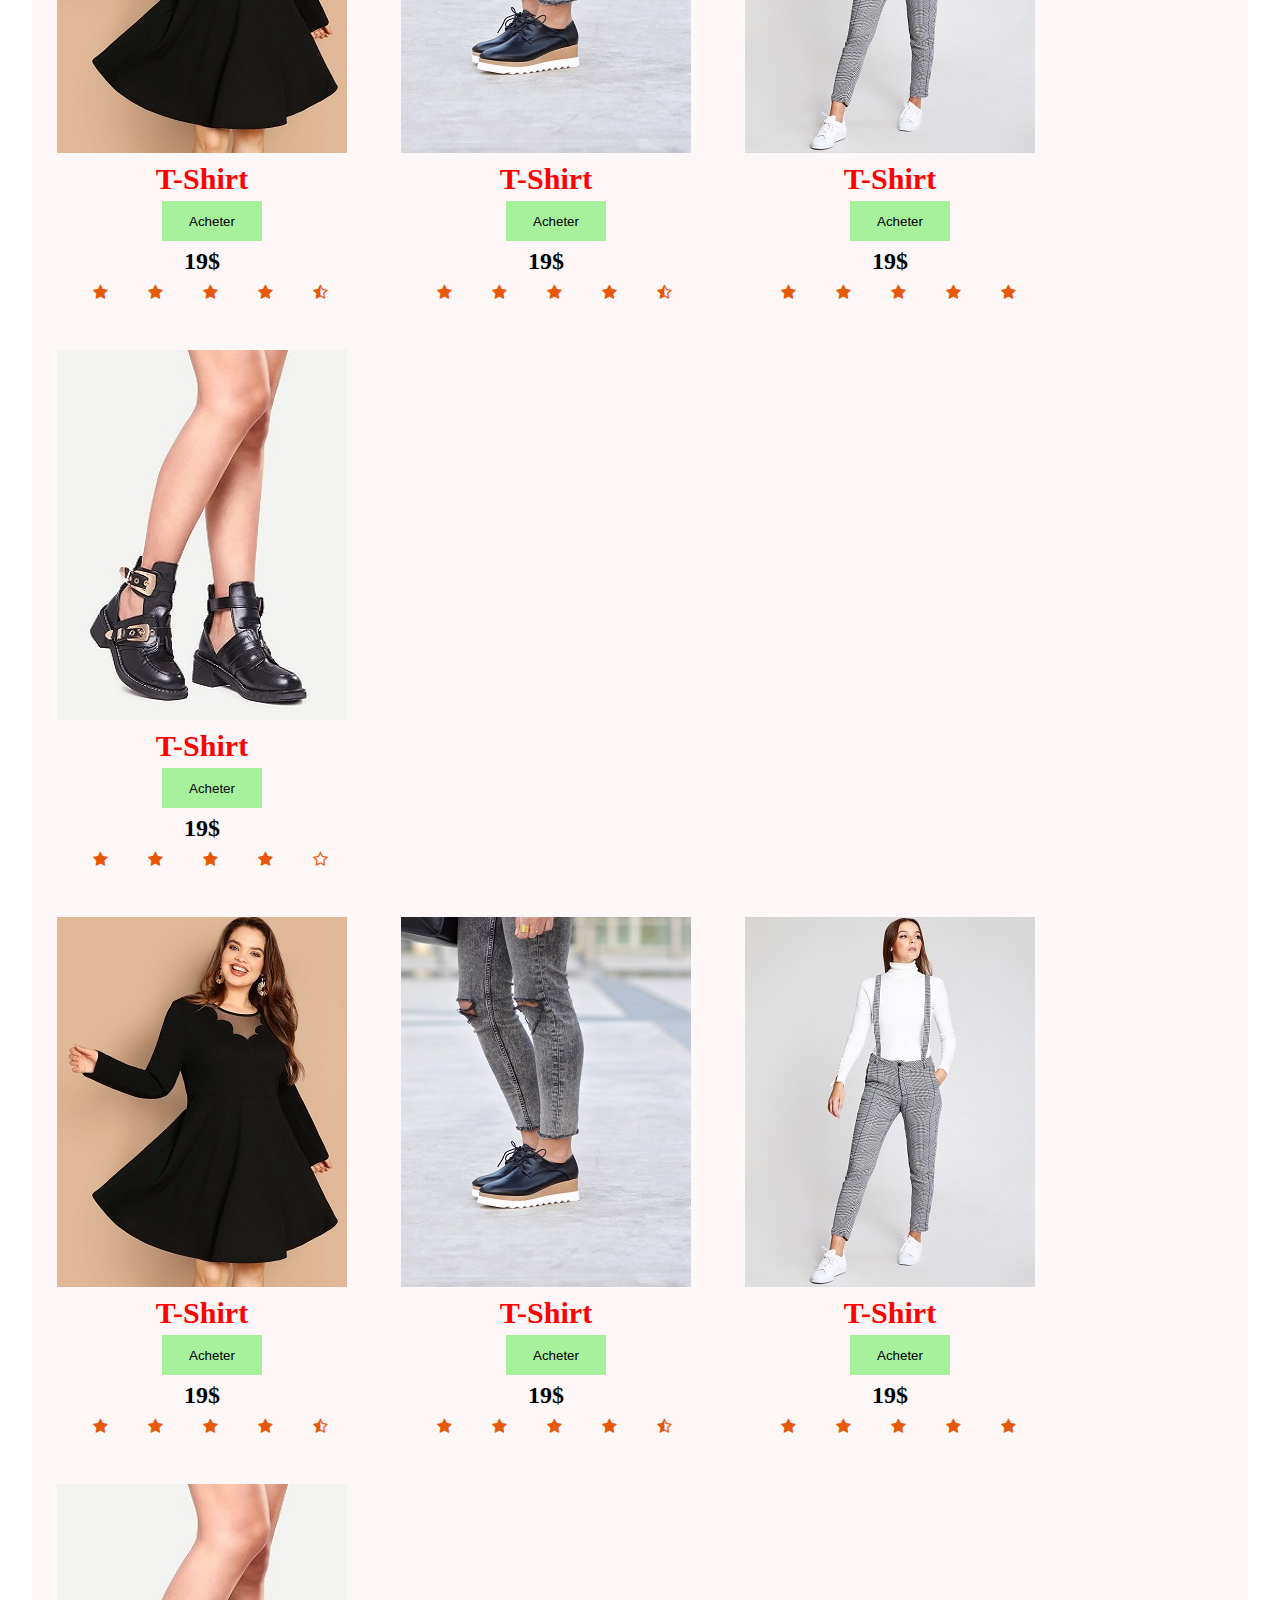
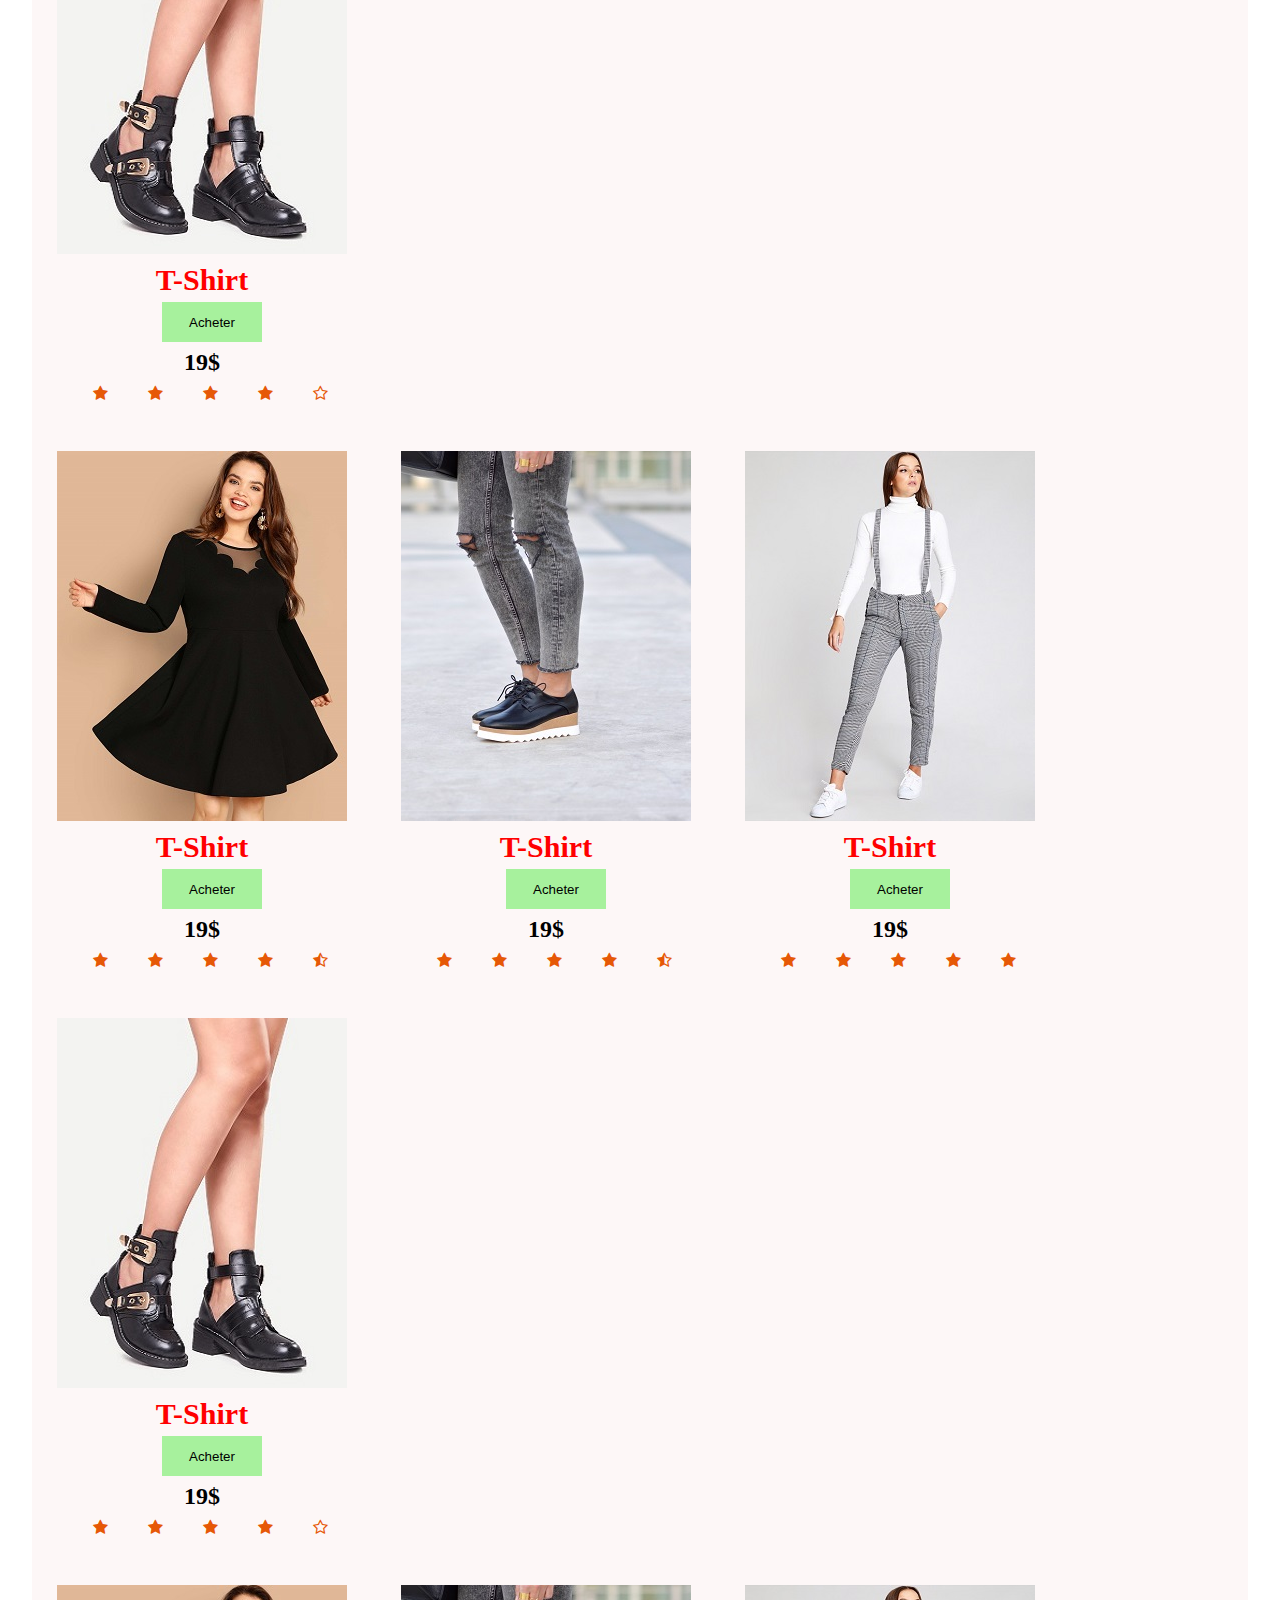
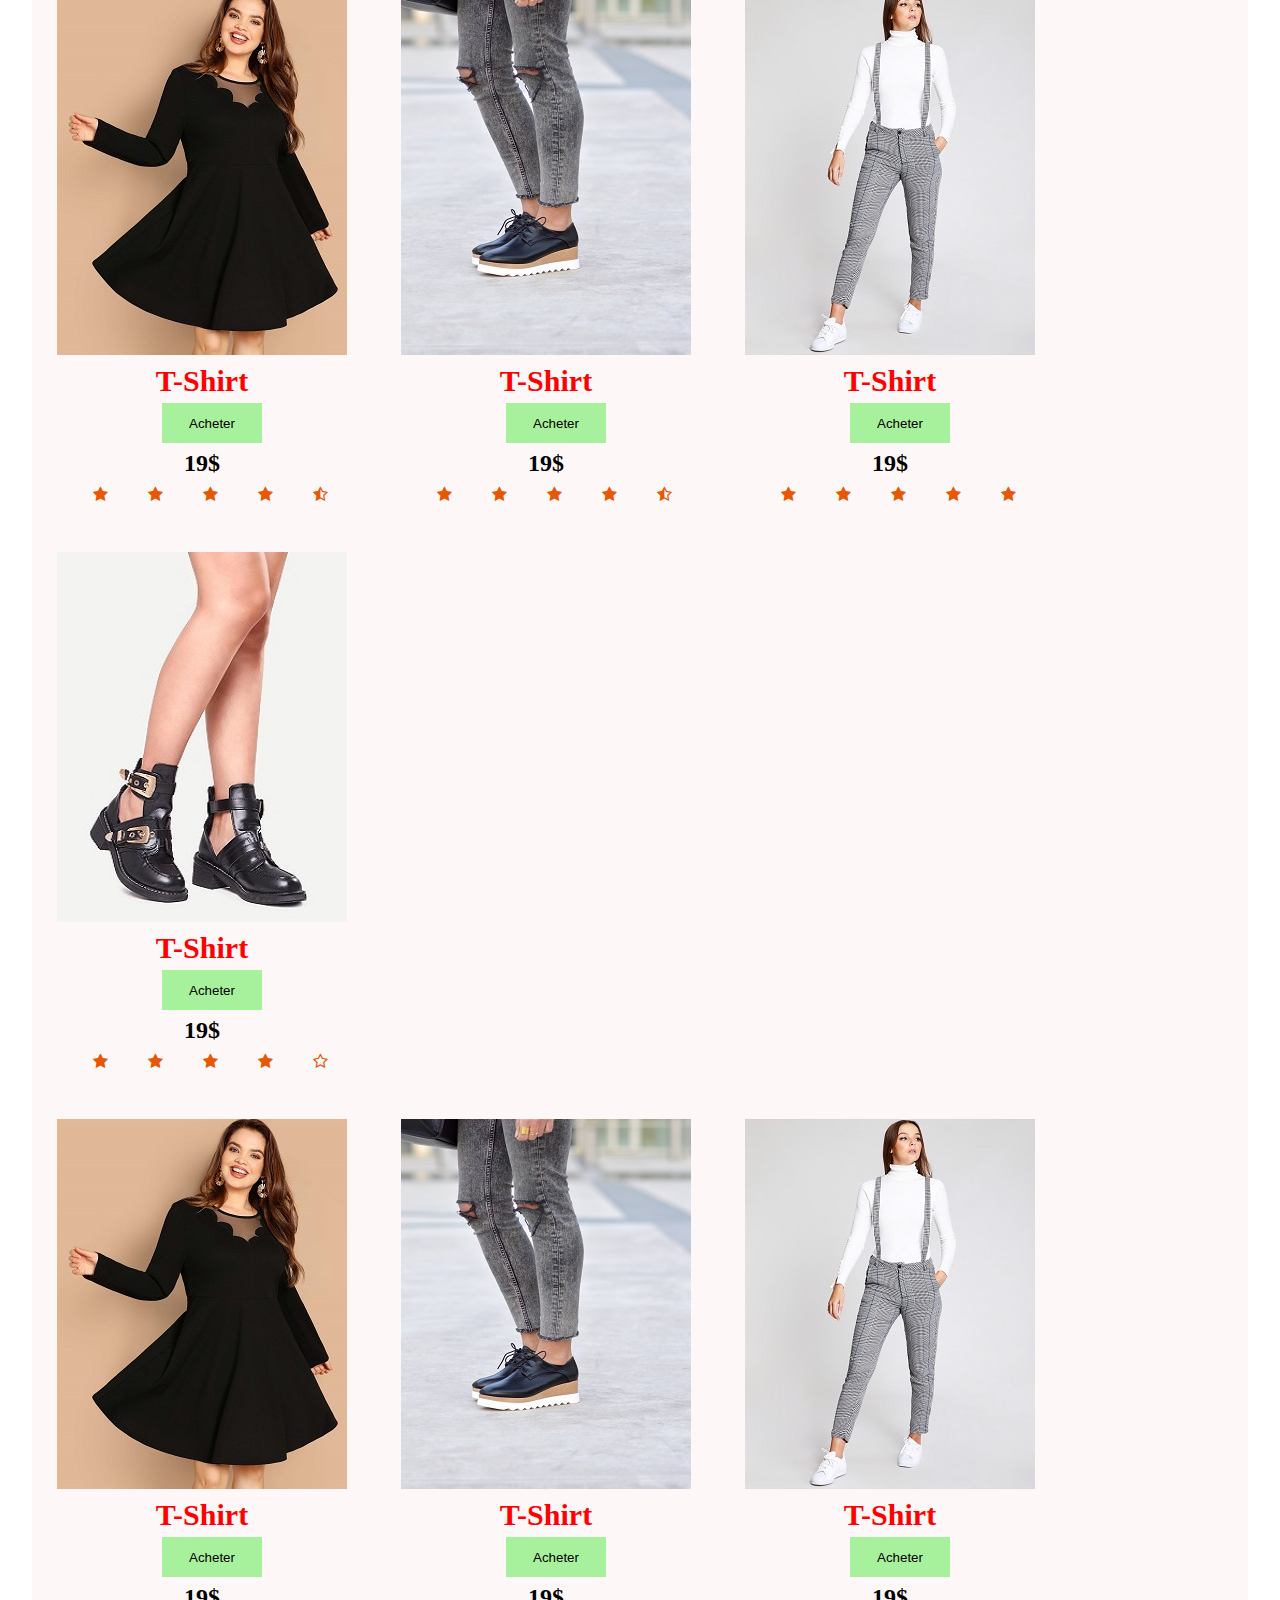
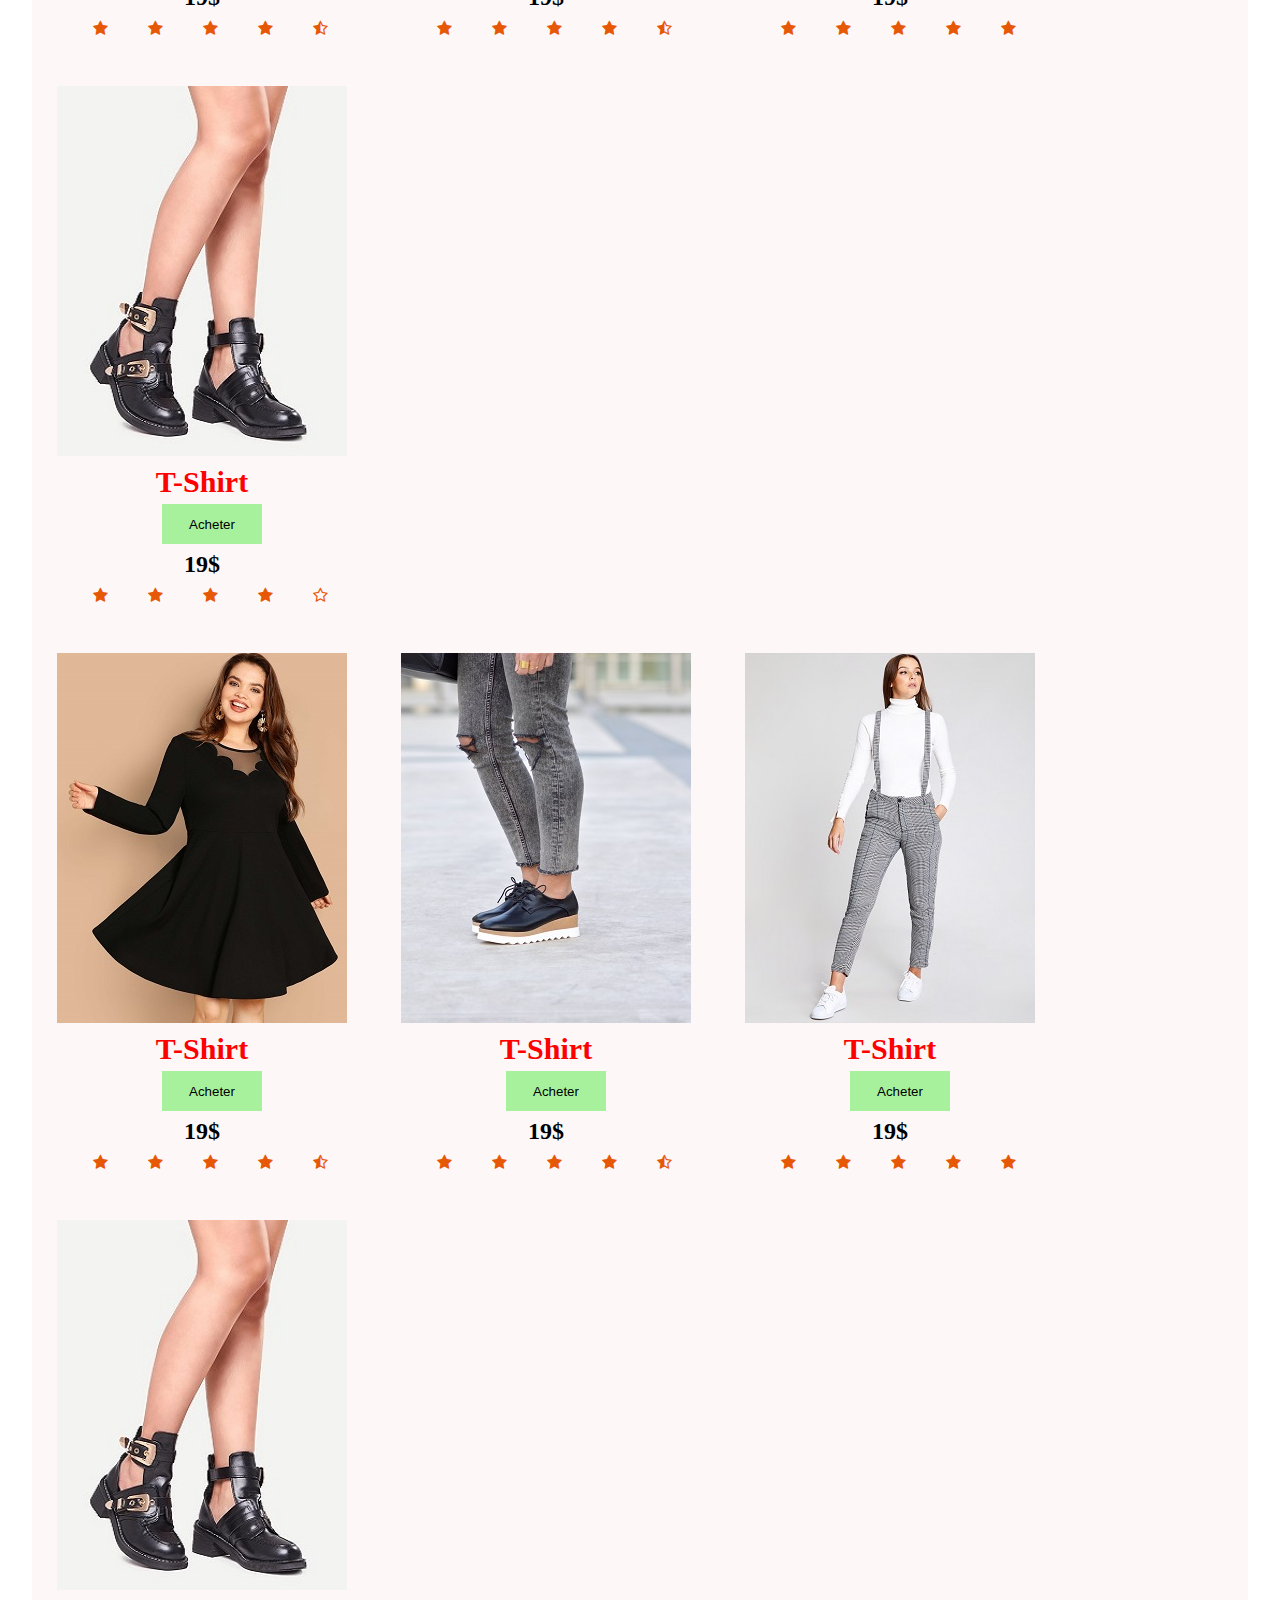
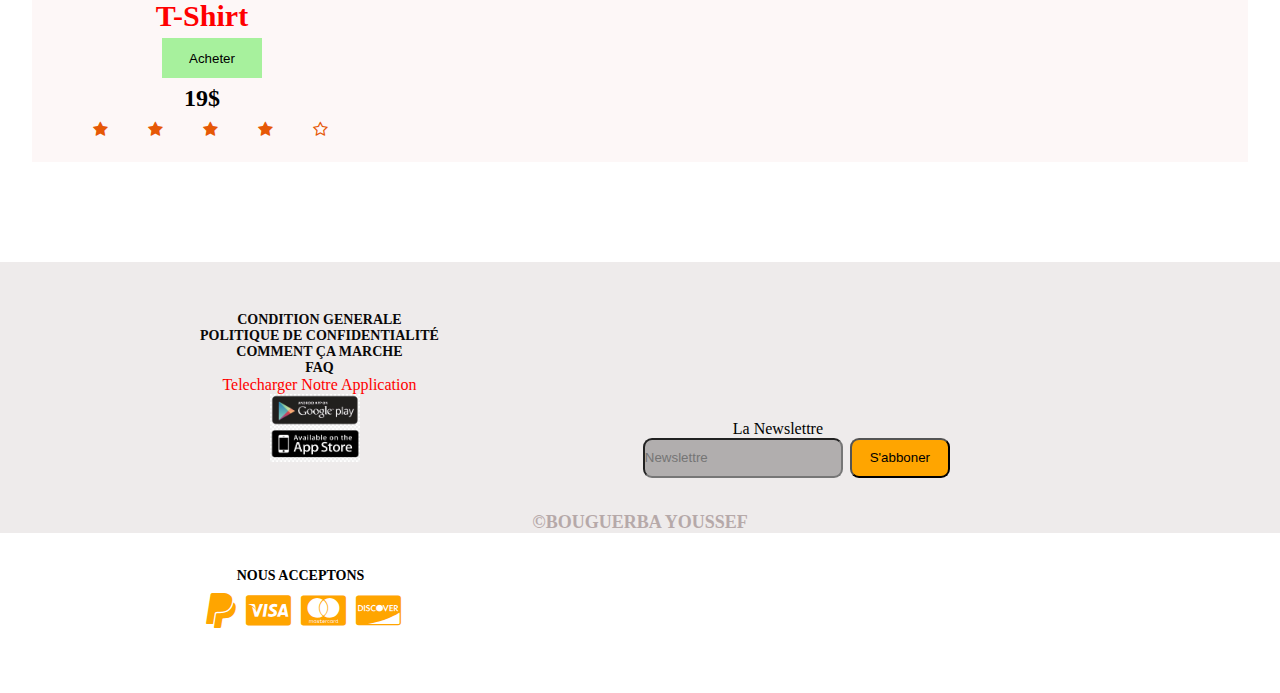
<file: women.html>
<!DOCTYPE html>
<html lang="en">
<head>
    <meta charset="UTF-8">
    <meta name="viewport" content="width=device-width, initial-scale=1.0">
    <link rel="stylesheet" href="style.css">
    <link rel="stylesheet" href="https://cdn.jsdelivr.net/npm/bootstrap@4.5.3/dist/css/bootstrap.min.css" integrity="sha384-TX8t27EcRE3e/ihU7zmQxVncDAy5uIKz4rEkgIXeMed4M0jlfIDPvg6uqKI2xXr2" crossorigin="anonymous">
    <link href="https://fonts.googleapis.com/icon?family=Material+Icons" rel="stylesheet">
    <link rel="stylesheet" href="https://cdnjs.cloudflare.com/ajax/libs/font-awesome/4.7.0/css/font-awesome.min.css">


    <title>Produits | Femme</title>
</head>
<body>
    
<!-- -----------------------------NAV 0-------------------- -->
<div class="container0">
    <div class="divv">
        <h1>-50%</h1>
        <p> Des Votre Achat +69$</p>
    </div>
    <div>
        <h1>-50%</h1>
        <p> Des Votre Achat +69$</p>
    </div>
    
</div>

<!-- ---------------------------///////////------------------- -->


<!-- ------------------------------------NAV BAR --------------------------------- -->

<div class="container">
      <div class="navbar">
          <div class="navimg">
            <a href="index.html"><img src="logo.jpg" alt=""></a> 
          </div>
          <div class="navul">
              <ul class="ahome">
                  <li><a href="index.html">Acceuil</a></li>
                  <li><a href="men.html">Homme</a></li>
                  <li><a href="women.html">Femme</a></li>
                  <li><a href="contact.html">Contact-Nous</a></li>
                <button>   <i class="material-icons" >person</i> </button>
               <button>  <i class="material-icons" >local_grocery_store</i></button>
              </ul>
             
          </div>     

      </div>
</div>





<!-- -------------------SPAN/TITTLE H1 FEATURED PRODUCT------------------------- -->

<div style="height: 70px;"> 
    <h1 class="featuredh1">Women Product</h1>

 </div>
  



  <!-- -----------------------------------------SPAN------------------- -->
















    <div class="featured">
        <div class="small-container">
            
            <div class="col-4">
                <img src="F1.jpg" alt="">
                <h1>T-Shirt</h1>
                <button class="acheter">Acheter</button>

                <p>19$</p>
                <i class="fa fa-star" ></i>
                <i class="fa fa-star" ></i>
                <i class="fa fa-star" ></i>
                <i class="fa fa-star" ></i>
                <i class="fa fa-star-half-o" ></i>
            </div>
          </div>
            
       
  
            <div class="small-container">
            
            <div class="col-4">
                <img src="F3.jpg" alt="">
                <h1>T-Shirt</h1>
                <button class="acheter">Acheter</button>

                <p>19$</p>
                <i class="fa fa-star" ></i>
                <i class="fa fa-star" ></i>
                <i class="fa fa-star" ></i>
                <i class="fa fa-star" ></i>
                <i class="fa fa-star-half-o" ></i>
            </div>
          </div>
  
        <div class="small-container">
            
            <div class="col-4">
                <img src="F2.jpg" alt="">
                <h1>T-Shirt</h1>
                <button class="acheter">Acheter</button>

                <p>19$</p>
                <i class="fa fa-star" ></i>
                <i class="fa fa-star" ></i>
                <i class="fa fa-star" ></i>
                <i class="fa fa-star" ></i>
                <i class="fa fa-star" ></i>
            </div>
          </div>
  
  
        <div class="small-container">
            
            <div class="col-4">
                <img src="F4.jpg" alt="">
                <h1>T-Shirt</h1>
                <button class="acheter">Acheter</button>

                <p>19$</p>
                <i class="fa fa-star" ></i>
                <i class="fa fa-star" ></i>
                <i class="fa fa-star" ></i>
                <i class="fa fa-star" ></i>
                <i class="fa fa-star-o" ></i>
            </div>
          </div>
  
       
    </div>
    <div class="featured">
        <div class="small-container">
            
            <div class="col-4">
                <img src="F1.jpg" alt="">
                <h1>T-Shirt</h1>
                <button class="acheter">Acheter</button>

                <p>19$</p>
                <i class="fa fa-star" ></i>
                <i class="fa fa-star" ></i>
                <i class="fa fa-star" ></i>
                <i class="fa fa-star" ></i>
                <i class="fa fa-star-half-o" ></i>
            </div>
          </div>
            
       
  
            <div class="small-container">
            
            <div class="col-4">
                <img src="F3.jpg" alt="">
                <h1>T-Shirt</h1>
                <button class="acheter">Acheter</button>

                <p>19$</p>
                <i class="fa fa-star" ></i>
                <i class="fa fa-star" ></i>
                <i class="fa fa-star" ></i>
                <i class="fa fa-star" ></i>
                <i class="fa fa-star-half-o" ></i>
            </div>
          </div>
  
        <div class="small-container">
            
            <div class="col-4">
                <img src="F2.jpg" alt="">
                <h1>T-Shirt</h1>
                <button class="acheter">Acheter</button>

                <p>19$</p>
                <i class="fa fa-star" ></i>
                <i class="fa fa-star" ></i>
                <i class="fa fa-star" ></i>
                <i class="fa fa-star" ></i>
                <i class="fa fa-star" ></i>
            </div>
          </div>
  
  
        <div class="small-container">
            
            <div class="col-4">
                <img src="F4.jpg" alt="">
                <h1>T-Shirt</h1> 
                             <button class="acheter">Acheter</button>

                <p>19$</p>
                <i class="fa fa-star" ></i>
                <i class="fa fa-star" ></i>
                <i class="fa fa-star" ></i>
                <i class="fa fa-star" ></i>
                <i class="fa fa-star-o" ></i>
            </div>
          </div>
  
       
    </div>
    <div class="featured">
        <div class="small-container">
            
            <div class="col-4">
                <img src="F1.jpg" alt="">
                <h1>T-Shirt</h1>
                <button class="acheter">Acheter</button>

                <p>19$</p>
                <i class="fa fa-star" ></i>
                <i class="fa fa-star" ></i>
                <i class="fa fa-star" ></i>
                <i class="fa fa-star" ></i>
                <i class="fa fa-star-half-o" ></i>
            </div>
          </div>
            
       
  
            <div class="small-container">
            
            <div class="col-4">
                <img src="F3.jpg" alt="">
                <h1>T-Shirt</h1>
                <button class="acheter">Acheter</button>

                <p>19$</p>
                <i class="fa fa-star" ></i>
                <i class="fa fa-star" ></i>
                <i class="fa fa-star" ></i>
                <i class="fa fa-star" ></i>
                <i class="fa fa-star-half-o" ></i>
            </div>
          </div>
  
        <div class="small-container">
            
            <div class="col-4">
                <img src="F2.jpg" alt="">
                <h1>T-Shirt</h1>
                <button class="acheter">Acheter</button>

                <p>19$</p>
                <i class="fa fa-star" ></i>
                <i class="fa fa-star" ></i>
                <i class="fa fa-star" ></i>
                <i class="fa fa-star" ></i>
                <i class="fa fa-star" ></i>
            </div>
          </div>
  
  
        <div class="small-container">
            
            <div class="col-4">
                <img src="F4.jpg" alt="">
                <h1>T-Shirt</h1>
                <button class="acheter">Acheter</button>

                <p>19$</p>
                <i class="fa fa-star" ></i>
                <i class="fa fa-star" ></i>
                <i class="fa fa-star" ></i>
                <i class="fa fa-star" ></i>
                <i class="fa fa-star-o" ></i>
            </div>
          </div>
  
       
    </div>
    <div class="featured">
        <div class="small-container">
            
            <div class="col-4">
                <img src="F1.jpg" alt="">
                <h1>T-Shirt</h1>
                <button class="acheter">Acheter</button>

                <p>19$</p>
                <i class="fa fa-star" ></i>
                <i class="fa fa-star" ></i>
                <i class="fa fa-star" ></i>
                <i class="fa fa-star" ></i>
                <i class="fa fa-star-half-o" ></i>
            </div>
          </div>
            
       
  
            <div class="small-container">
            
            <div class="col-4">
                <img src="F3.jpg" alt="">
                <h1>T-Shirt</h1>
                <button class="acheter">Acheter</button>

                <p>19$</p>
                <i class="fa fa-star" ></i>
                <i class="fa fa-star" ></i>
                <i class="fa fa-star" ></i>
                <i class="fa fa-star" ></i>
                <i class="fa fa-star-half-o" ></i>
            </div>
          </div>
  
        <div class="small-container">
            
            <div class="col-4">
                <img src="F2.jpg" alt="">
                <h1>T-Shirt</h1>
                <button class="acheter">Acheter</button>

                <p>19$</p>
                <i class="fa fa-star" ></i>
                <i class="fa fa-star" ></i>
                <i class="fa fa-star" ></i>
                <i class="fa fa-star" ></i>
                <i class="fa fa-star" ></i>
            </div>
          </div>
  
  
        <div class="small-container">
            
            <div class="col-4">
                <img src="F4.jpg" alt="">
                <h1>T-Shirt</h1>
                <button class="acheter">Acheter</button>

                <p>19$</p>
                <i class="fa fa-star" ></i>
                <i class="fa fa-star" ></i>
                <i class="fa fa-star" ></i>
                <i class="fa fa-star" ></i>
                <i class="fa fa-star-o" ></i>
            </div>
          </div>
  
       
    </div>
    <div class="featured">
        <div class="small-container">
            
            <div class="col-4">
                <img src="F1.jpg" alt="">
                <h1>T-Shirt</h1>
                <button class="acheter">Acheter</button>

                <p>19$</p>
                <i class="fa fa-star" ></i>
                <i class="fa fa-star" ></i>
                <i class="fa fa-star" ></i>
                <i class="fa fa-star" ></i>
                <i class="fa fa-star-half-o" ></i>
            </div>
          </div>
            
       
  
            <div class="small-container">
            
            <div class="col-4">
                <img src="F3.jpg" alt="">
                <h1>T-Shirt</h1>
                <button class="acheter">Acheter</button>

                <p>19$</p>
                <i class="fa fa-star" ></i>
                <i class="fa fa-star" ></i>
                <i class="fa fa-star" ></i>
                <i class="fa fa-star" ></i>
                <i class="fa fa-star-half-o" ></i>
            </div>
          </div>
  
        <div class="small-container">
            
            <div class="col-4">
                <img src="F2.jpg" alt="">
                <h1>T-Shirt</h1>
                <button class="acheter">Acheter</button>

                <p>19$</p>
                <i class="fa fa-star" ></i>
                <i class="fa fa-star" ></i>
                <i class="fa fa-star" ></i>
                <i class="fa fa-star" ></i>
                <i class="fa fa-star" ></i>
            </div>
          </div>
  
  
        <div class="small-container">
            
            <div class="col-4">
                <img src="F4.jpg" alt="">
                <h1>T-Shirt</h1>
                <button class="acheter">Acheter</button>

                <p>19$</p>
                <i class="fa fa-star" ></i>
                <i class="fa fa-star" ></i>
                <i class="fa fa-star" ></i>
                <i class="fa fa-star" ></i>
                <i class="fa fa-star-o" ></i>
            </div>
          </div>
  
       
    </div>
    <div class="featured">
        <div class="small-container">
            
            <div class="col-4">
                <img src="F1.jpg" alt="">
                <h1>T-Shirt</h1>
                <button class="acheter">Acheter</button>

                <p>19$</p>
                <i class="fa fa-star" ></i>
                <i class="fa fa-star" ></i>
                <i class="fa fa-star" ></i>
                <i class="fa fa-star" ></i>
                <i class="fa fa-star-half-o" ></i>
            </div>
          </div>
            
       
  
            <div class="small-container">
            
            <div class="col-4">
                <img src="F3.jpg" alt="">
                <h1>T-Shirt</h1>
                <button class="acheter">Acheter</button>

                <p>19$</p>
                <i class="fa fa-star" ></i>
                <i class="fa fa-star" ></i>
                <i class="fa fa-star" ></i>
                <i class="fa fa-star" ></i>
                <i class="fa fa-star-half-o" ></i>
            </div>
          </div>
  
        <div class="small-container">
            
            <div class="col-4">
                <img src="F2.jpg" alt="">
                <h1>T-Shirt</h1>
                <button class="acheter">Acheter</button>

                <p>19$</p>
                <i class="fa fa-star" ></i>
                <i class="fa fa-star" ></i>
                <i class="fa fa-star" ></i>
                <i class="fa fa-star" ></i>
                <i class="fa fa-star" ></i>
            </div>
          </div>
  
  
        <div class="small-container">
            
            <div class="col-4">
                <img src="F4.jpg" alt="">
                <h1>T-Shirt</h1>
                <button class="acheter">Acheter</button>

                <p>19$</p>
                <i class="fa fa-star" ></i>
                <i class="fa fa-star" ></i>
                <i class="fa fa-star" ></i>
                <i class="fa fa-star" ></i>
                <i class="fa fa-star-o" ></i>
            </div>
          </div>
  
       
    </div>
    <div class="featured">
        <div class="small-container">
            
            <div class="col-4">
                <img src="F1.jpg" alt="">
                <h1>T-Shirt</h1>
                <button class="acheter">Acheter</button>

                <p>19$</p>
                <i class="fa fa-star" ></i>
                <i class="fa fa-star" ></i>
                <i class="fa fa-star" ></i>
                <i class="fa fa-star" ></i>
                <i class="fa fa-star-half-o" ></i>
            </div>
          </div>
            
       
  
            <div class="small-container">
            
            <div class="col-4">
                <img src="F3.jpg" alt="">
                <h1>T-Shirt</h1>
                <button class="acheter">Acheter</button>

                <p>19$</p>
                <i class="fa fa-star" ></i>
                <i class="fa fa-star" ></i>
                <i class="fa fa-star" ></i>
                <i class="fa fa-star" ></i>
                <i class="fa fa-star-half-o" ></i>
            </div>
          </div>
  
        <div class="small-container">
            
            <div class="col-4">
                <img src="F2.jpg" alt="">
                <h1>T-Shirt</h1>
                <button class="acheter">Acheter</button>

                <p>19$</p>
                <i class="fa fa-star" ></i>
                <i class="fa fa-star" ></i>
                <i class="fa fa-star" ></i>
                <i class="fa fa-star" ></i>
                <i class="fa fa-star" ></i>
            </div>
          </div>
  
  
        <div class="small-container">
            
            <div class="col-4">
                <img src="F4.jpg" alt="">
                <h1>T-Shirt</h1>
                <button class="acheter">Acheter</button>

                <p>19$</p>
                <i class="fa fa-star" ></i>
                <i class="fa fa-star" ></i>
                <i class="fa fa-star" ></i>
                <i class="fa fa-star" ></i>
                <i class="fa fa-star-o" ></i>
            </div>
          </div>
  
       
    </div>




    <!-- -------------------SPAN/FOOTER------------------------- -->

<div style="height: 100px;"> 
  

</div>




<!-- -----------------------------------------SPAN------------------- -->






<footer class="footer">
  <div class="containerfooter">
<div class="partie">

  <a href="#"><h3>Condition Generale</h3></a>
  <a href="#"><h3>politique de Confidentialité</h3></a>
  <a href="#"><h3>Comment ça marche</h3></a>

 <a href="#"><h3>Faq</h3></a>
 <p>Telecharger Notre Application</p>
 <img src="logogoo.jpg" alt="">

</div>
<div class="containerfooter">
  <div class="partie">
  
  <form class="form">
    <label for="email">La Newslettre</label> <br>

    <input type="email" class="inputform" required placeholder="Newslettre"/>
    <button>S'abboner</button>
  </form>
  
  </div>

  <div class="containerfooter">
    
    <div class="partie">
    
    <h3>Nous Acceptons</h3>
    <i class="fa fa-paypal"></i>
    <i class="fa fa-cc-visa"></i>
    <i class="fa fa-cc-mastercard"></i>
    <i class="fa fa-cc-discover"></i>
    </div>






    
    





</div>



</footer>

    
<p class="copy">&copy;Bouguerba Youssef</p>
</body>
</html>
</file>
<file: style.css>
*{
    margin: 0;
    padding: 0;
    box-sizing: border-box;
}

body{
    width: 100%;
     min-height: 100vh; 
}

/* -----------------NAV0----------------- */

.container0{

    width: 100%;
  
  
background-color: rgb(51, 43, 43);
text-align: center;
}

.divv{
    float: left;
    margin-left: 350px;
}
.container0 h1{
    font-size: 30px;
    color: red;
    font-weight: bold;
    
}
.container0 p{
    
    font-size: 17px;
    color: white;
}


/* ------------------------NAV BAR------------------------ */
.container{

    width: 95%;
}

.navbar{
    height: 70px;
}
.navimg{
    text-align: center;
}
.navimg img{
    width: 120px;
    float: left;
}

.navul ul li{
text-decoration: none;
list-style: none;
display: inline;
margin-right: 20px;
}
.navul li a{
    color: rgb(10, 9, 9);
    text-decoration: none;
    font-size: 20px;
    margin-right: 90px;
    
}
.ahome a:hover{

opacity: 0.5;
color: red;

}

.navul  i{
    display: inline;
    
    font-size: 30px;
    margin-left: 5px;
    color: rgb(37, 35, 35);
    
}
.navul button{

    border: none;
    background-color: rgb(247, 247, 247);

}


/* ------------------------/NAV BAR------------------------ */
.colorjoyeux{

    width: 95%;
    margin: auto;
    background-color: rgb(253, 247, 247);
    height: 940px;

}

.containerhome{
    width: 89%;
    margin: auto;
}

.home{
    position: relative;
    width: 100%;
    height: 850px;
    background-image: url(bkhome.jpg);
    background-size: cover;
    margin: auto;
}

.homeimg{
    /* display: flex;
    justify-content: center;
    align-items: center;*/
    position: absolute; 
    top: 5%;
    left: 0%;
}

.homepromos{
    text-decoration: none;
    justify-items: center;
}
.homepromos button{
    width: 400px;
    height: 50px;
    border: none;

    text-decoration: none;
     color: white;
    font-size: 35px;
    position: absolute;
    top: 65%;
    left: 11%;
    
    background-color: transparent;
text-align: center;
transition-duration: 0.4s;
}

.homepromos button:hover{
    opacity: 0.5;
}

/* ---------------------//////// homee------------ */
.colordiv{
    width: 95%;
    margin: auto;
    background-color: rgb(253, 247, 247);



}

.tittle{

    font-size: 40px;
    font-weight: bold;
text-transform: uppercase;  
  color: rgb(15, 14, 13);
    text-align: center;
}

.container1{

    width: 86%;
    margin: auto;
    display: flex;
    align-items: center;
    justify-content: center;
    padding: 40px;
   
}

 .img-femme{
    
    margin-top: 10px;
    float: left;
    width: 43%;


}
.img-homme{
    margin-top: 10px;

    float: right;
    width: 43%;
}


.btn-group{

    width: 200px;
    height: 60px;
    text-align: center;
    margin-left: 140px;
    margin-top: 10px;
    border-radius: 18px;
    transition-duration: 0.4s;
    cursor: pointer;
}

.btn-group button{
    font-size: 20px;
}


.btn-group:hover{

    opacity: 0.6;
}
/* ----------------------------------////////////////SLIDE------------------- */

/* --------------------------------------FEATURED PRODUCT------------------- */



.featured{

    width: 95%;
    background-color: rgb(253, 247, 247);
    margin: auto;
}
.featuredh1{

    text-align: center;
    font-size: 25px;
    font-weight: bold;
    letter-spacing: 2px;
    text-transform: uppercase;
    margin-top: 30px;
    position: relative;

}

.featuredh1::after{

     content: '';
     background-color: red;
     width: 80px;
     height: 5px;
     border-radius: 5px;
     position: absolute;
     bottom: -30%;
     left: 50%;
transform: translateX(-50%);}

.small-container{

   margin: auto;
   margin-left: 25px;
   margin-right: 25px; 
   display: inline-block;
   
   
}
.col-4{

   display: inline;
margin-left: 0px;
text-align: center;
 
margin-top: 17px;
margin-bottom: 17px;
cursor: pointer;

}

.col-4 img{

    margin-top: 25px;
}
.col-4 img:hover{

transform: translateY(8px);


}

.acheter{
          margin-left: 105px;
          border: none;
          width: 100px;
          height: 40px;
          background-color: rgb(167, 241, 157);
          color: black;
}

.acheter:hover{
    opacity: 0.6;
   
}

.small-container h1{
    font-size: 30px;
    color: red;
    margin-top: 5px;
    margin-bottom: 5px;
}

.small-container p{
    color: black;
    font-weight: bold;
    text-transform: uppercase;
    font-size: 24px;
    margin-top: 7px;
}

.small-container i{
margin-left: 30px;}
.fa {
text-align: center;
margin-left: 3px;
color: rgb(230, 88, 6);
padding-left: 6px;

margin-bottom: 30px;
margin: 9px auto 25px;

}


/* --------------------//////.featured--------------- */

/* ---------------------------FOOTER--------------------- */

.footer{
    background-color: rgb(238, 235, 235);
    margin-top: 50px;
    width: 100%;
    height: 250px;
    margin: auto;
    

}

.containerfooter{display: inline;
    width: 89%;
    margin: auto;
    height: 200px;
}
.partie{
margin-top: 50px;
    display: inline-block;
    margin-left: 200px;
    margin-bottom: 40px;
}
.partie h3{
    font-size: 14px;
    text-align: center;
    text-transform: uppercase;
    cursor: pointer;
 }

.footer img{
    width: 90px;
    margin-left: 70px;
    cursor: pointer;
}
.footer  p{
    text-align: center;
    color: red;
    cursor: pointer;

}

.partie a{
    text-decoration: none;
    color: rgb(10, 8, 8);
    font-size: 20px;
}

.form label{

    margin-left: 90px;
}
.form input {

    width: 200px;
    height: 40px;
    border-radius: 9px;
    background-color: rgb(177, 174, 174);
    color: black;
    cursor: pointer;
}

.inputform ::placeholder{
    text-align: center;
    color: black;
}

.form button{

    width: 100px;
    height: 40px;
    border-radius: 9px;
    background-color: orange;
    cursor: pointer;
    margin-left: 3px;
    transition: 0.3s;
}
.form button:hover{
    opacity: 0.5;
}




.partie i{

    font-size: 35px;
    color: orange;
    cursor: pointer;
transition: 0.4s;
}
.partie i:hover{
    opacity: 0.5;
   
}

/* -----------------------///////footer--------------------- */

.copy{
    text-align: center;
color: rgb(182, 169, 169);
font-size: large;
text-transform: uppercase;
font-weight: bold;
background-color: rgb(238, 235, 235);
margin-bottom: 20px;

}

/* ------------------------------------CONTACT-------------------- */

.contact0{

    background-color: black;
    width: 90%;
    height: 600px;
    margin: auto;
}
.contact1{
 background-color: rgb(196, 192, 192);
 width: 48%;
 float: left;
 height: 600px;
 /* display: flex;
 justify-content: center;
 align-items: center; */


}

.contact2{

    background-color: rgb(252, 234, 232);
    width:52%;
    height: 600px;
float: right;    

}

.contact1 p{

    text-align: center;
    margin-top: 30px;
    font-size: 25px;
    font-weight: bold;
    color: black;
    text-transform: uppercase;
}

.contact1 form{

    margin-left: 230px;
    width: 150px;
}
.contact1 form label{
    text-align: center;
    margin-left: auto;
    font-weight: bold;
    margin-top: 10px;

}

.contact1 form input{

    width: 200px;
    border-radius: 10px;
}
.contact1 form button{
    margin-top: 9px;
    width: 150px;
    border: none;
border-radius: 8px;
margin-left: 25px;
transition: 0.3s;
}
.contact1 form button:hover{

    opacity: 0.5;
}
.contact1 .fa{
    
    cursor: pointer;
  
    font-size: 50px;

    margin: auto;
    transition: 0.4s;
    margin-left: 15px;
}
.contact1 .fa:hover{

    color: orange;
}

.fa-facebook-f{
 color: blue;
}
.fa-twitter{
    color: rgb(90, 90, 194);
}

.social{

    margin-left: 250px;
    margin-top: 40px;
}



.contact2 img {

    height: 600px;
    width: 100%;
}

.maps i{

    margin-top: 30px;
    font-size: 200px;
    color: red;
    display: flex;
justify-content: center;
align-items: center;
cursor: pointer;
transition: 0.3s;

}

.maps i:hover{

    /* opacity: 0.6; */
    color: orange;
}


.maps iframe{
    margin-top: 20px;
    margin-left: 370px;
}










/* ------------------@Bouguerba Youssef------------------ */

/* mail : youssef.bouguerba1@gmail.com */
</file>
